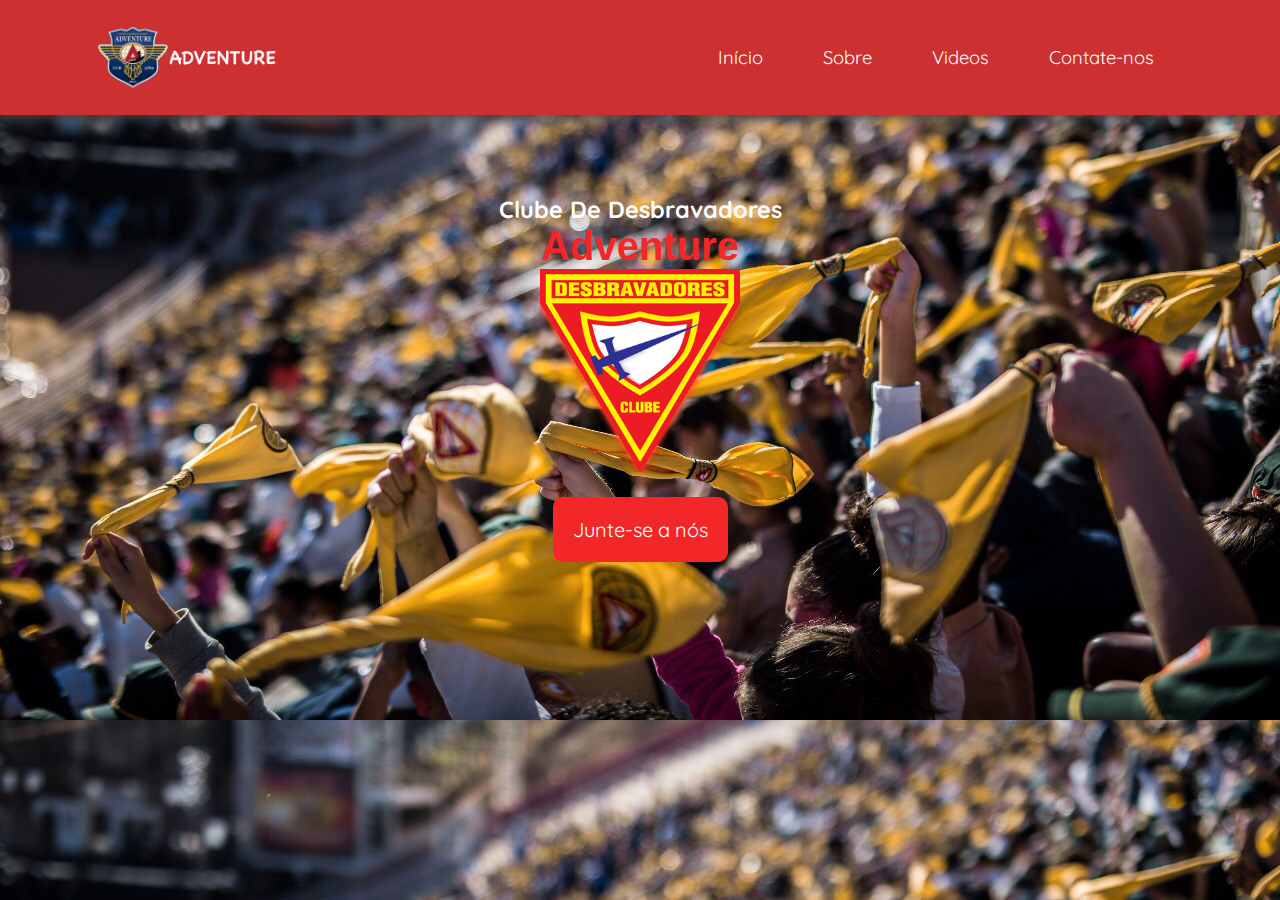
<file: index.html>
<!DOCTYPE html>
<html lang="pt-br">

<head>
    <meta charset="UTF-8">
    <meta http-equiv="X-UA-Compatible" content="IE=edge">
    <meta name="viewport" content="width=device-width, initial-scale=1.0">
    <link rel="stylesheet" href="./style.css">
    <title>Adventure</title>
    <link rel="website icon" type="png" href="./foto.png">
    <link rel="preconnect" href="https://fonts.googleapis.com">
        <link rel="preconnect" href="https://fonts.gstatic.com" crossorigin>
        <link href="https://fonts.googleapis.com/css2?family=Quicksand:wght@600&display=swap" rel="stylesheet">
    
</head>

<body>
    <header>
        <nav class="nav-bar">
            <div class="logo">
                <img src="./WhatsApp_Image_2023-07-02_at_00.40.17-removebg-preview.png" alt="">
            </div>
            <div class="nav-list">
                <ul>
                    <li class="nav-item"><a href="./index.html" class="nav-link">Início</a></li>
                    <li class="nav-item"><a href="./index2.html" class="nav-link">Sobre</a></li>
                    <li class="nav-item"><a href="./index5.html" class="nav-link">Videos</a></li>
                    <li class="nav-item"><a href="./index3.html" class="nav-link">Contate-nos</a></li>
                </ul>
            </div>
            
            <div class="mobile-menu-icon">
                <button onclick="menuShow()"><img class="icon" src="./menu_white_36dp.svg" alt=""></button>
            </div>
        </nav>
        <div class="mobile-menu">
            <ul>
                <li class="nav-item"><a href="./index.html" class="nav-link">Início</a></li>
                <li class="nav-item"><a href="./index2.html" class="nav-link">Sobre</a></li>
                <li class="nav-item"><a href="./index5.html" class="nav-link">videos</a></li>
                <li class="nav-item"><a href="./index3.html" class="nav-link">Contate-nos</a></li>
            </ul>

            
        </div>
    </header>
<div class="fundo-home">
   <h3 class="clube">Clube De Desbravadores</h3>
   <h1 class="texto-inicio">Adventure</h1>
 <img class="imagem-inicio" src="./logo2-removebg-preview (2).png" alt="">
  <br>
 <a href="./index6.html"><button class="junte"> Junte-se a nós</button></a>
</div>

    <script src="./script.js"></script>
</body>


</html>
</file>
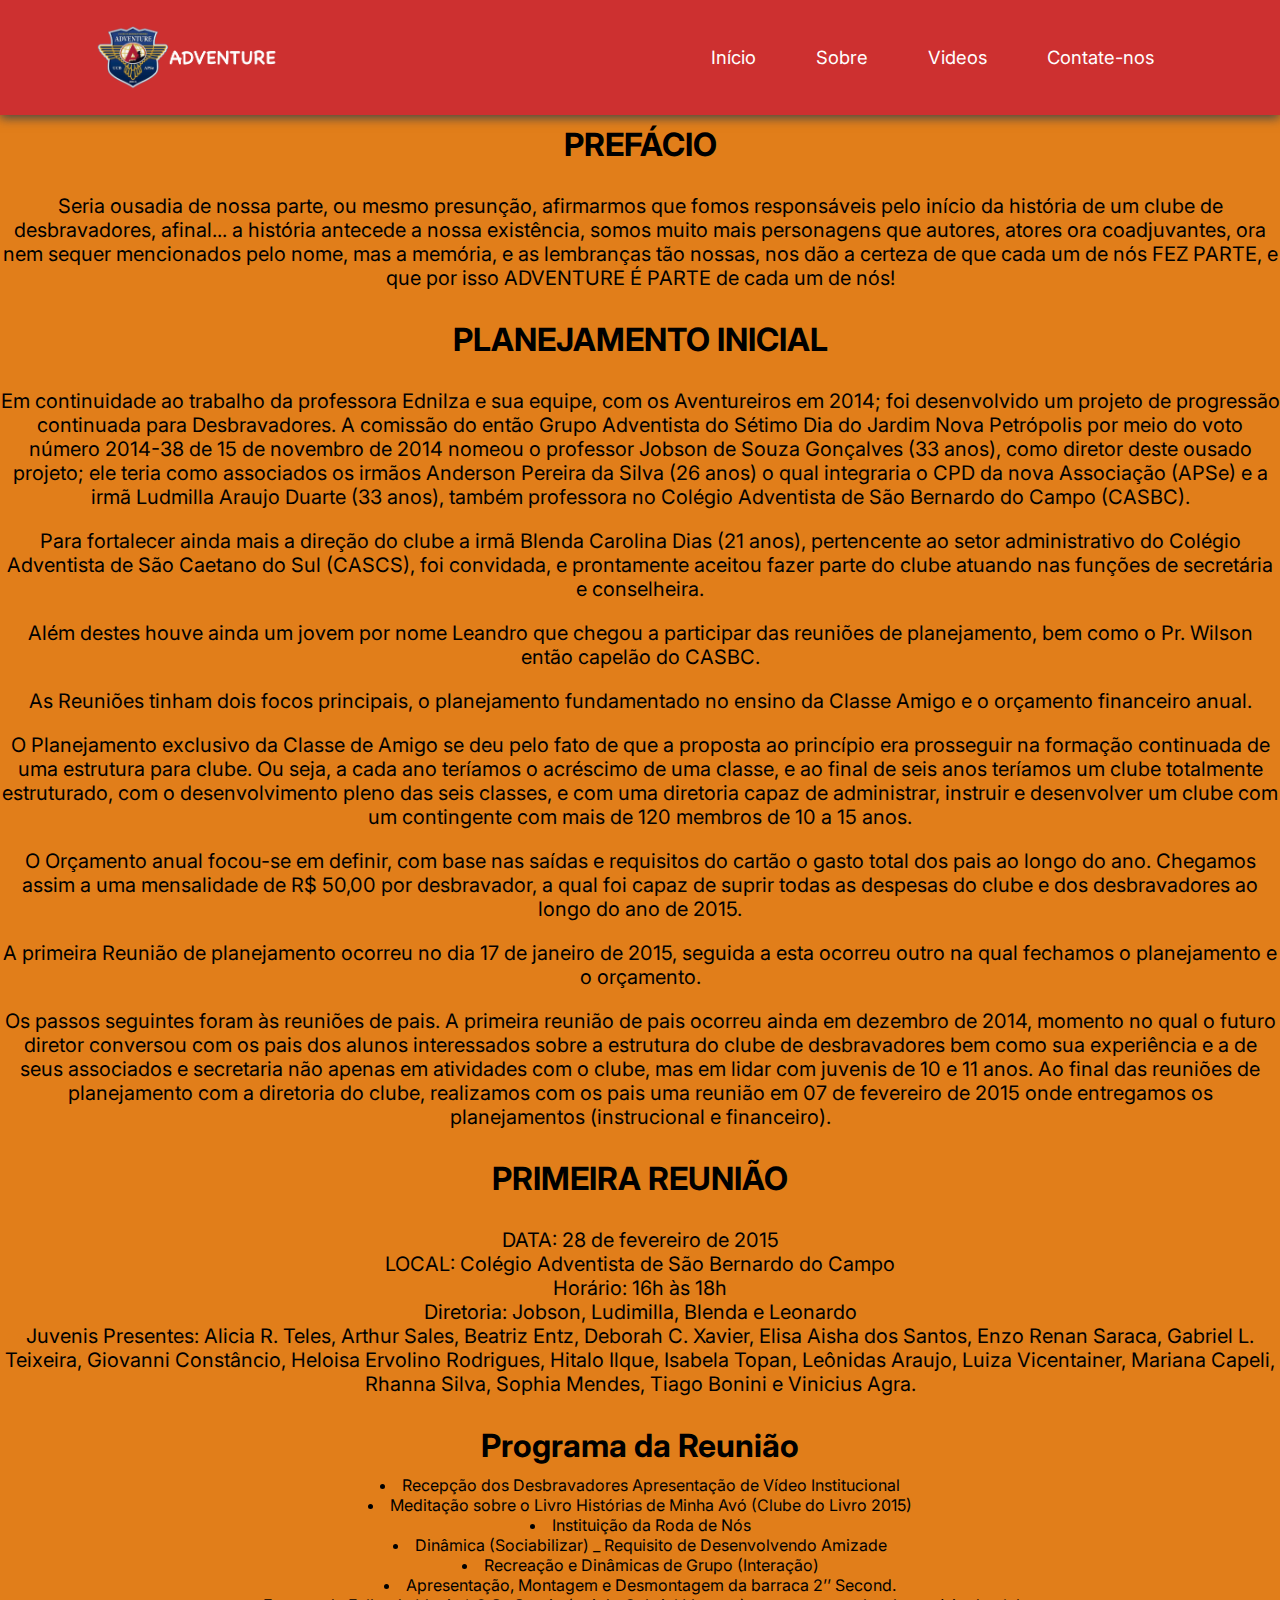
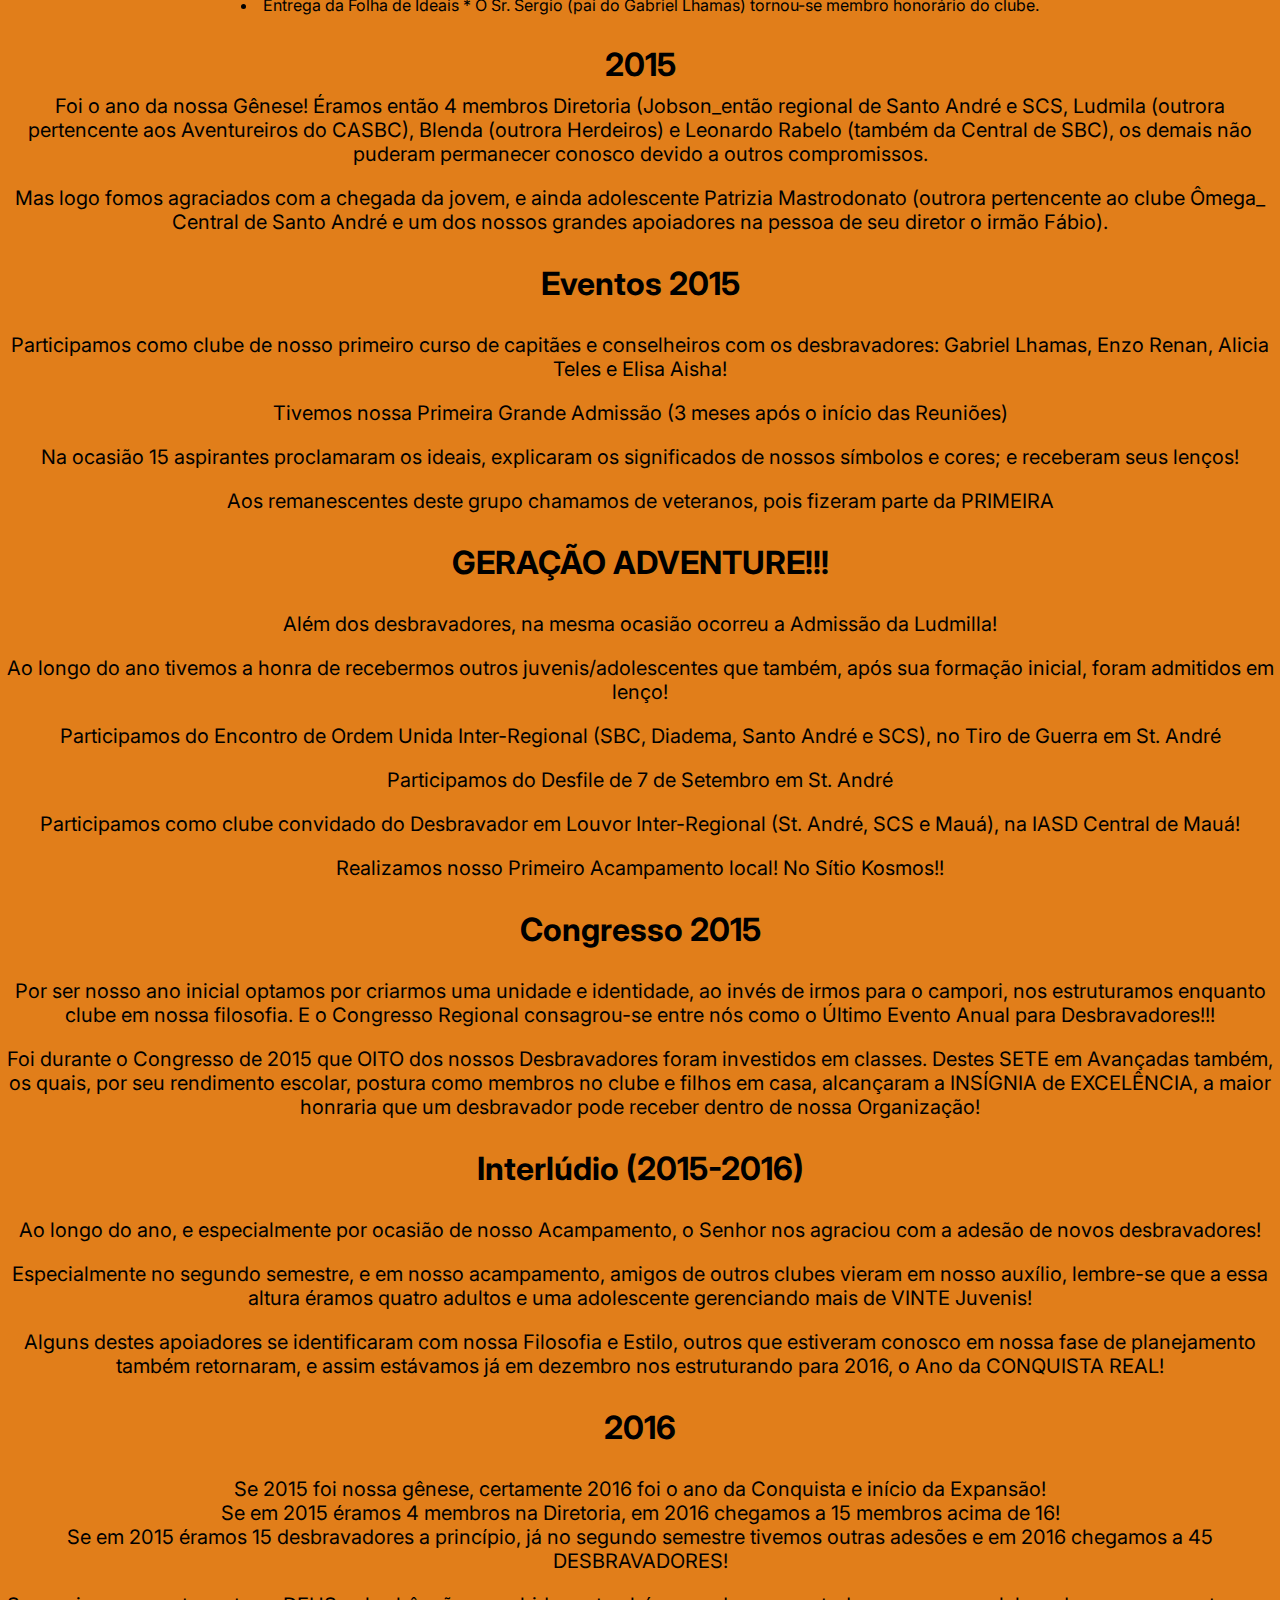
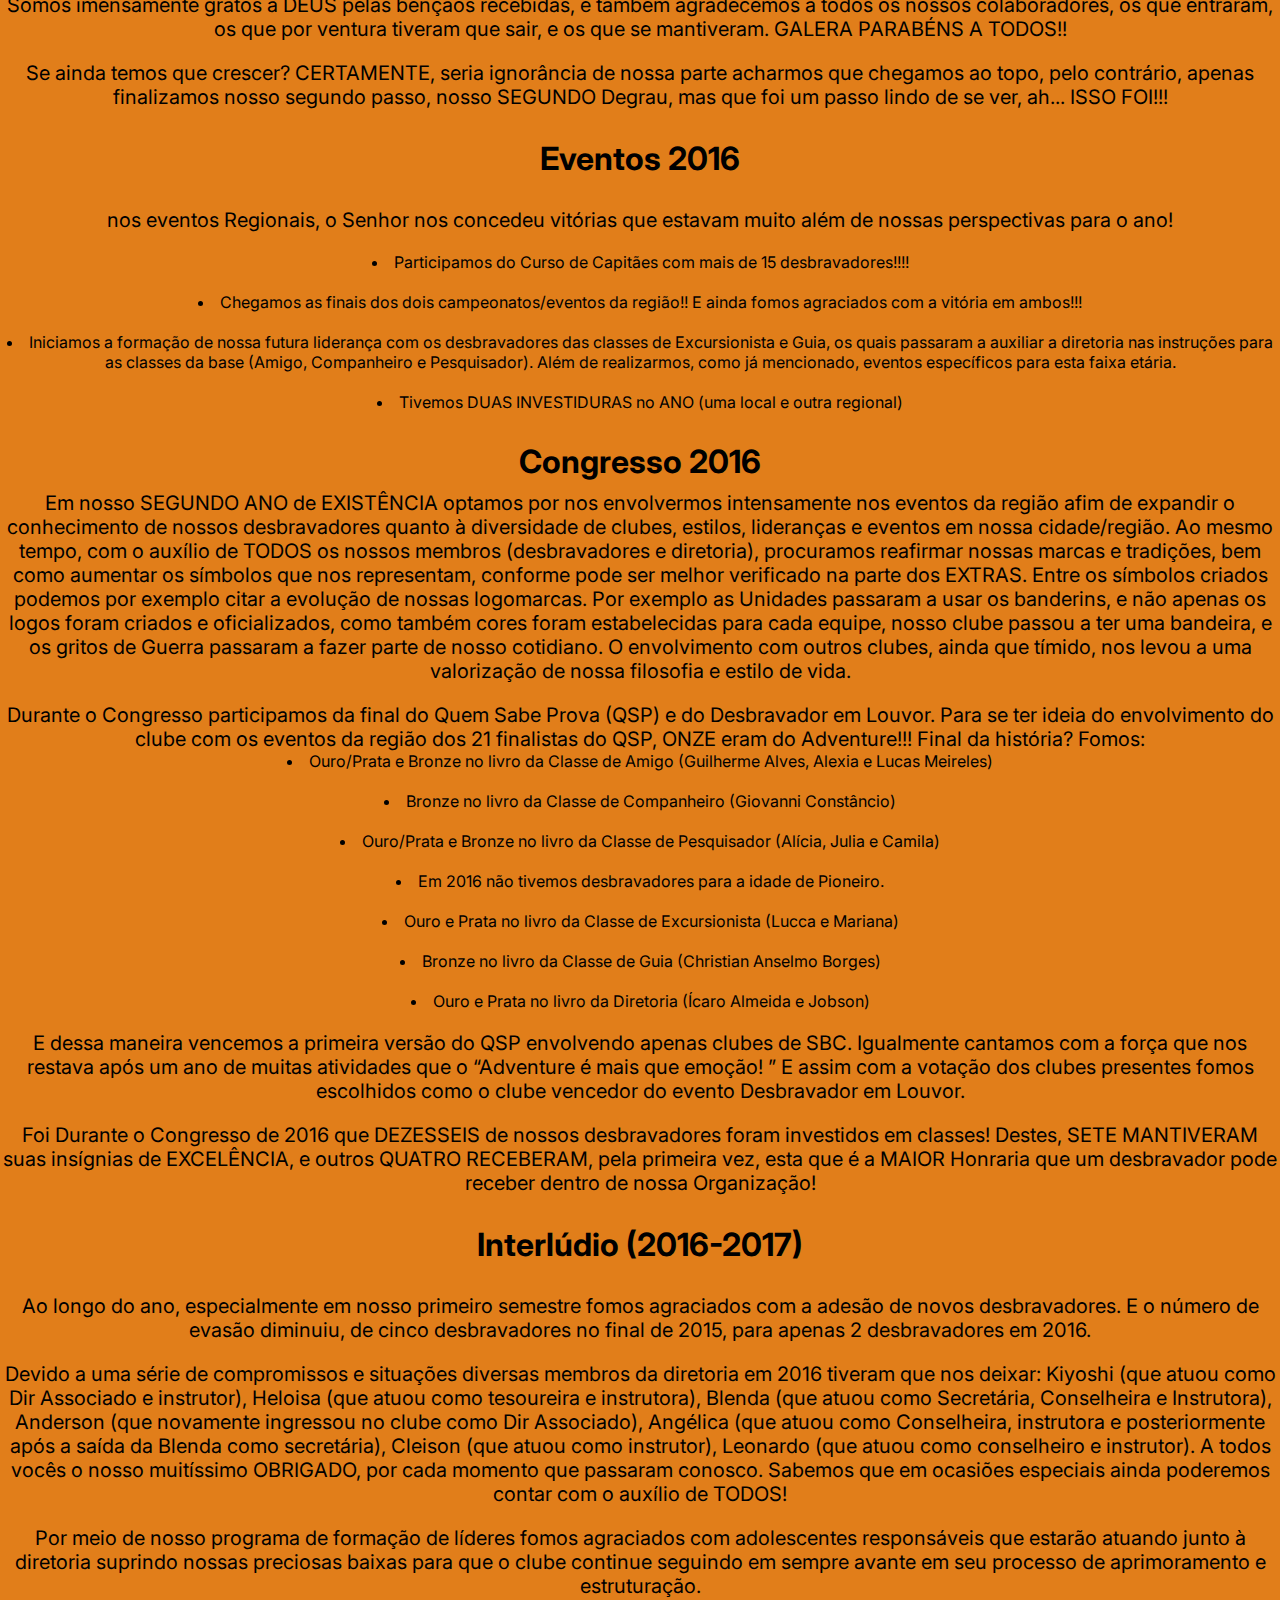
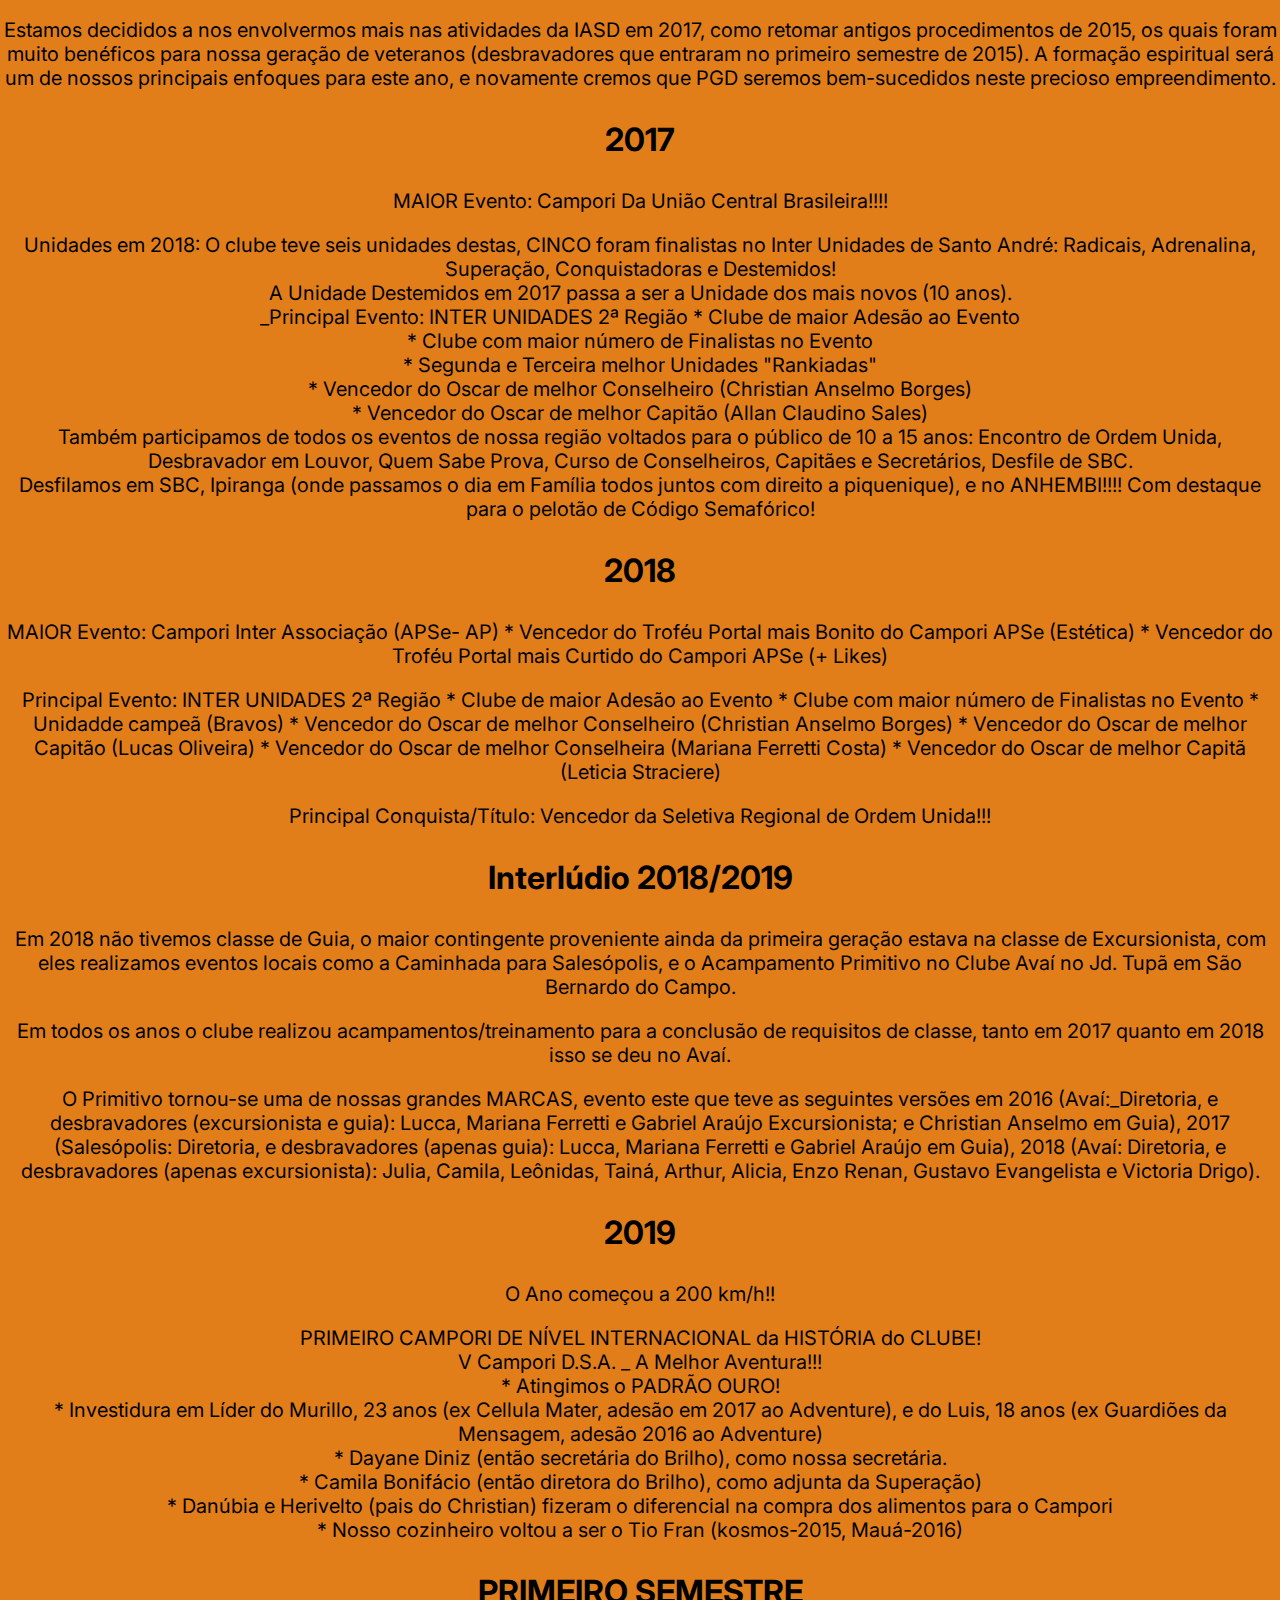
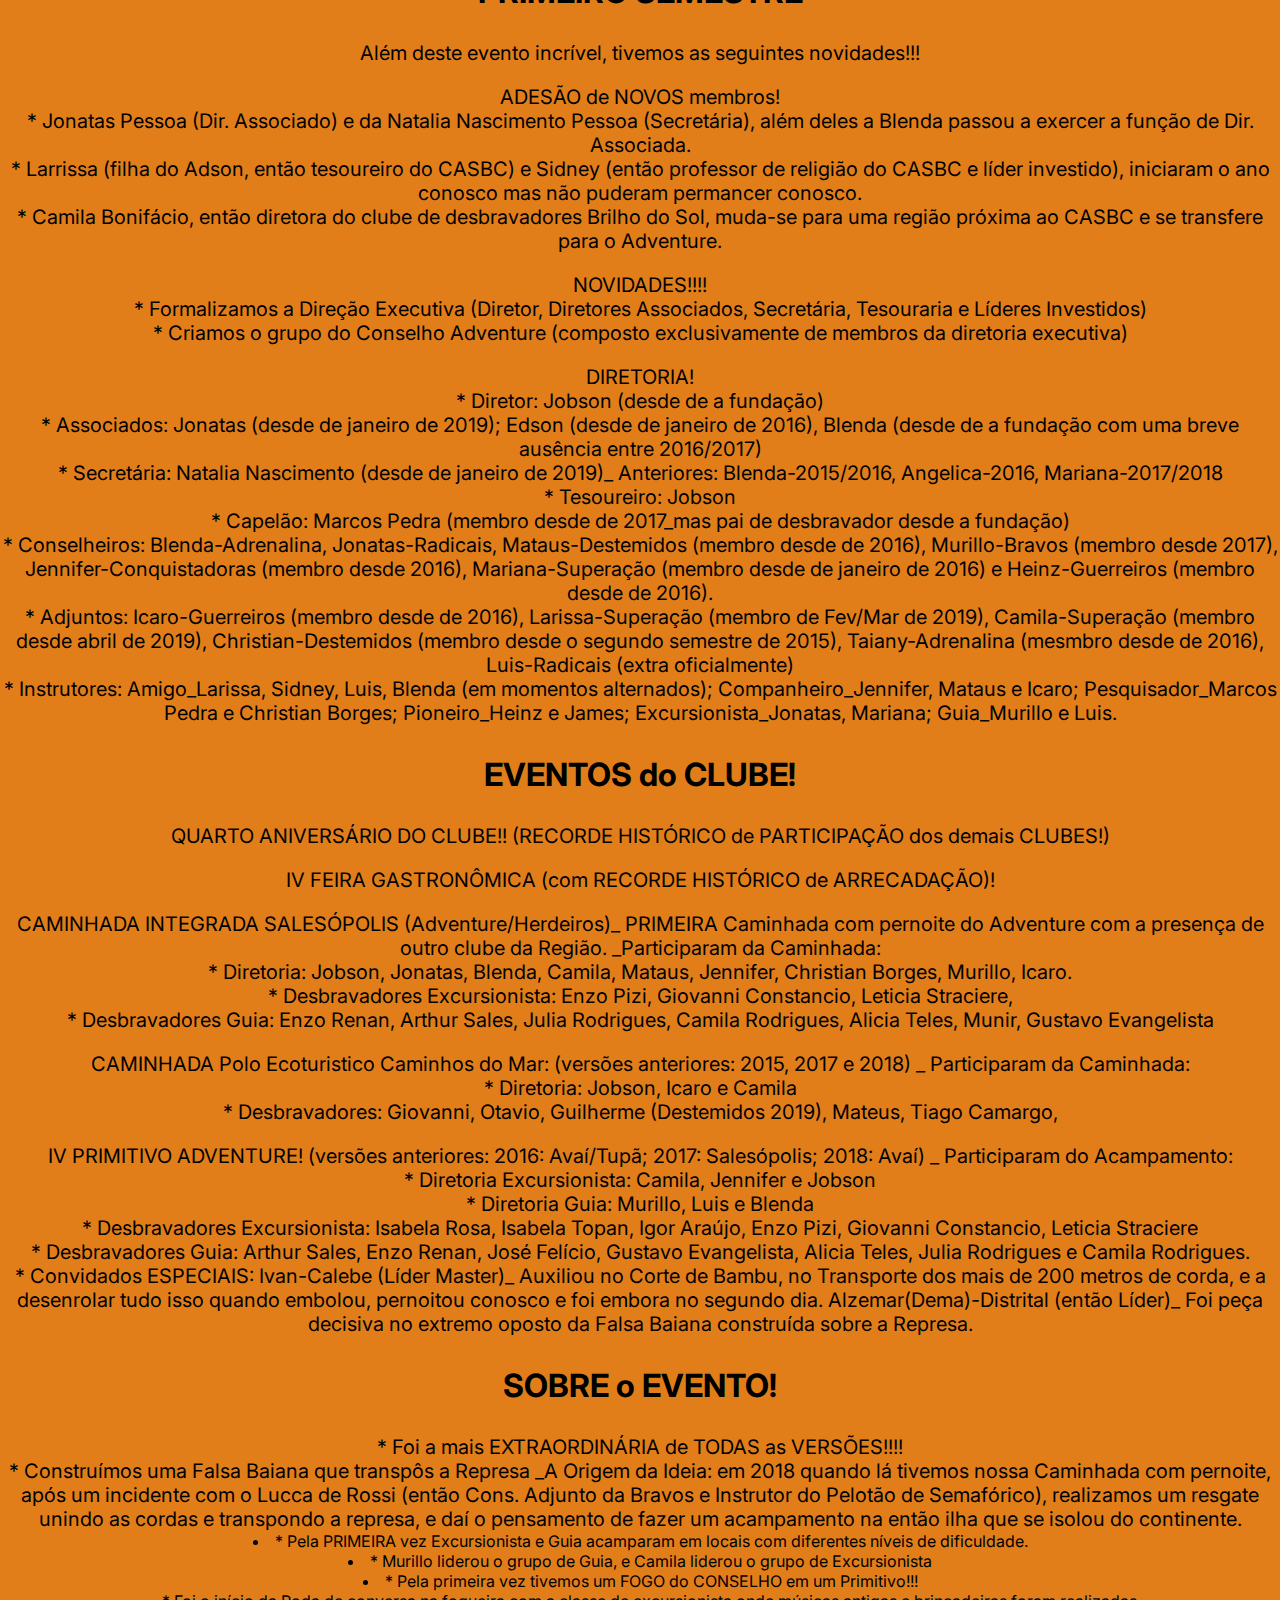
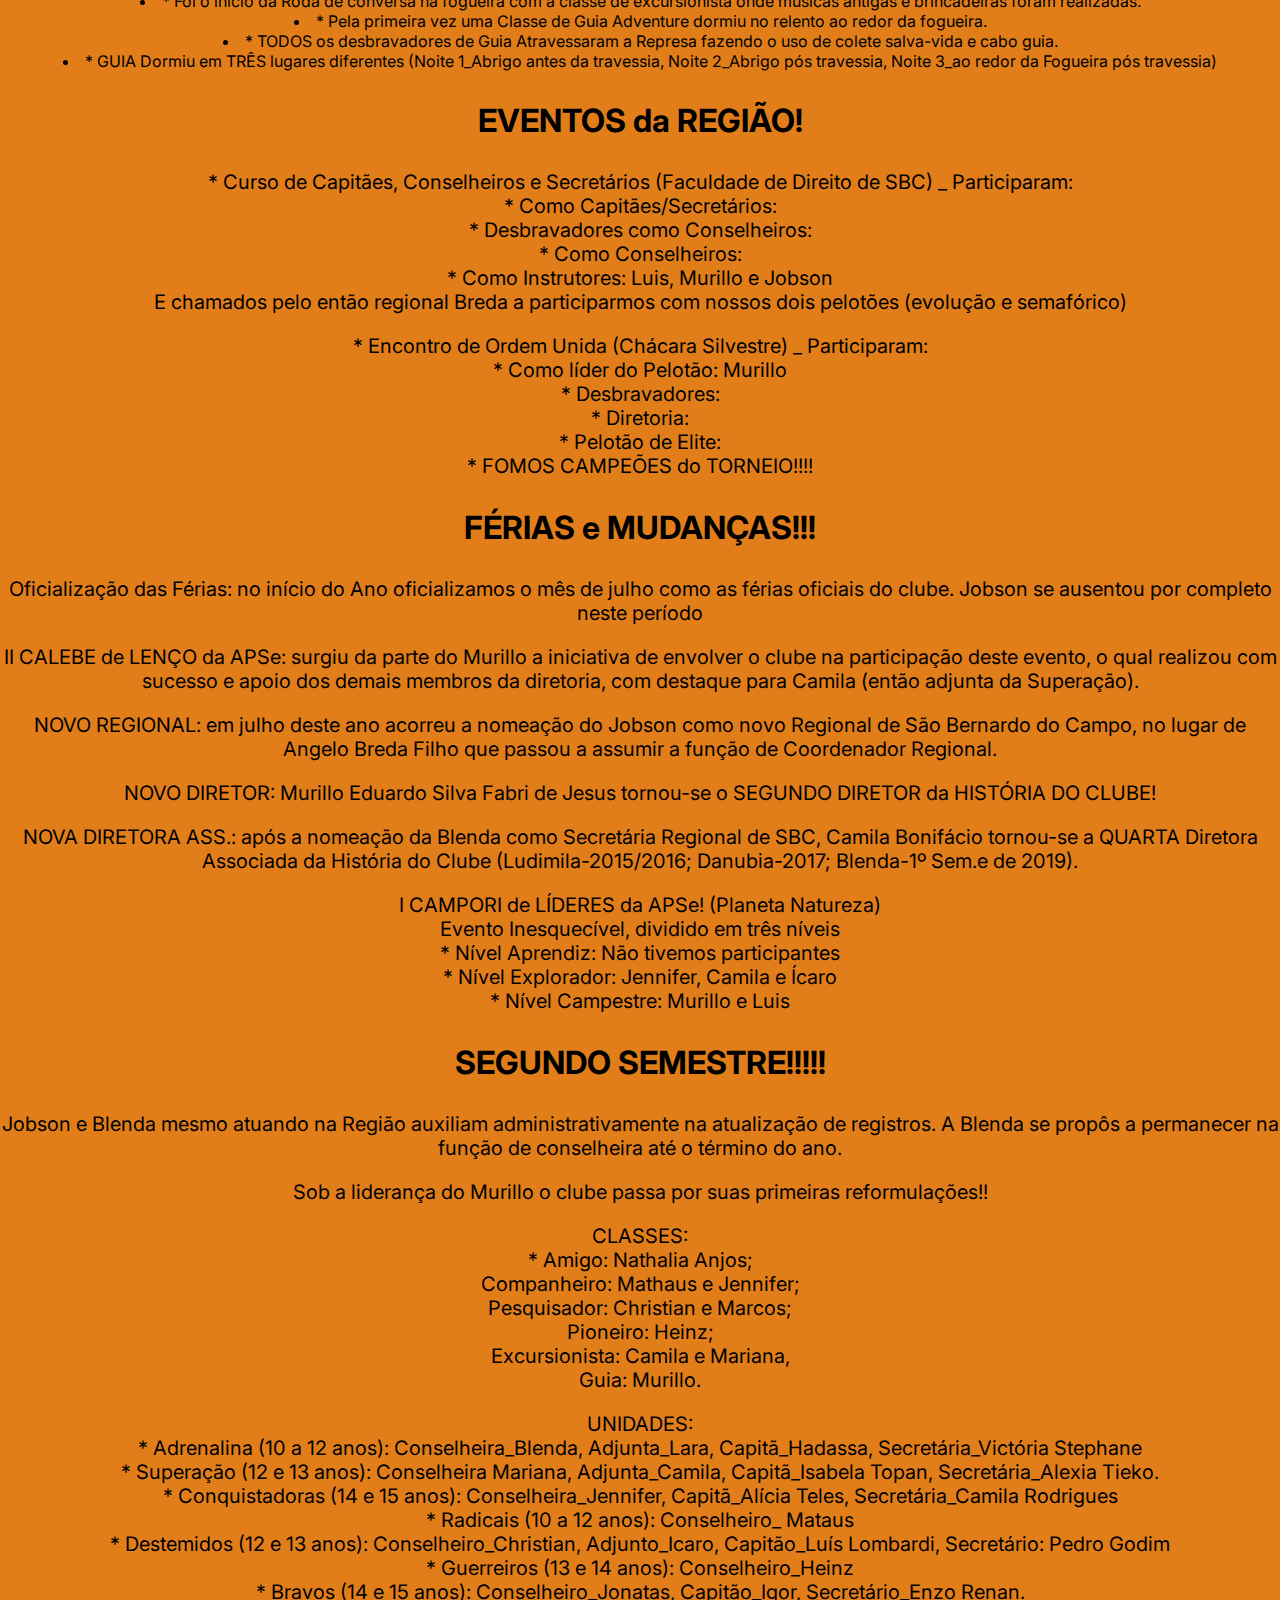
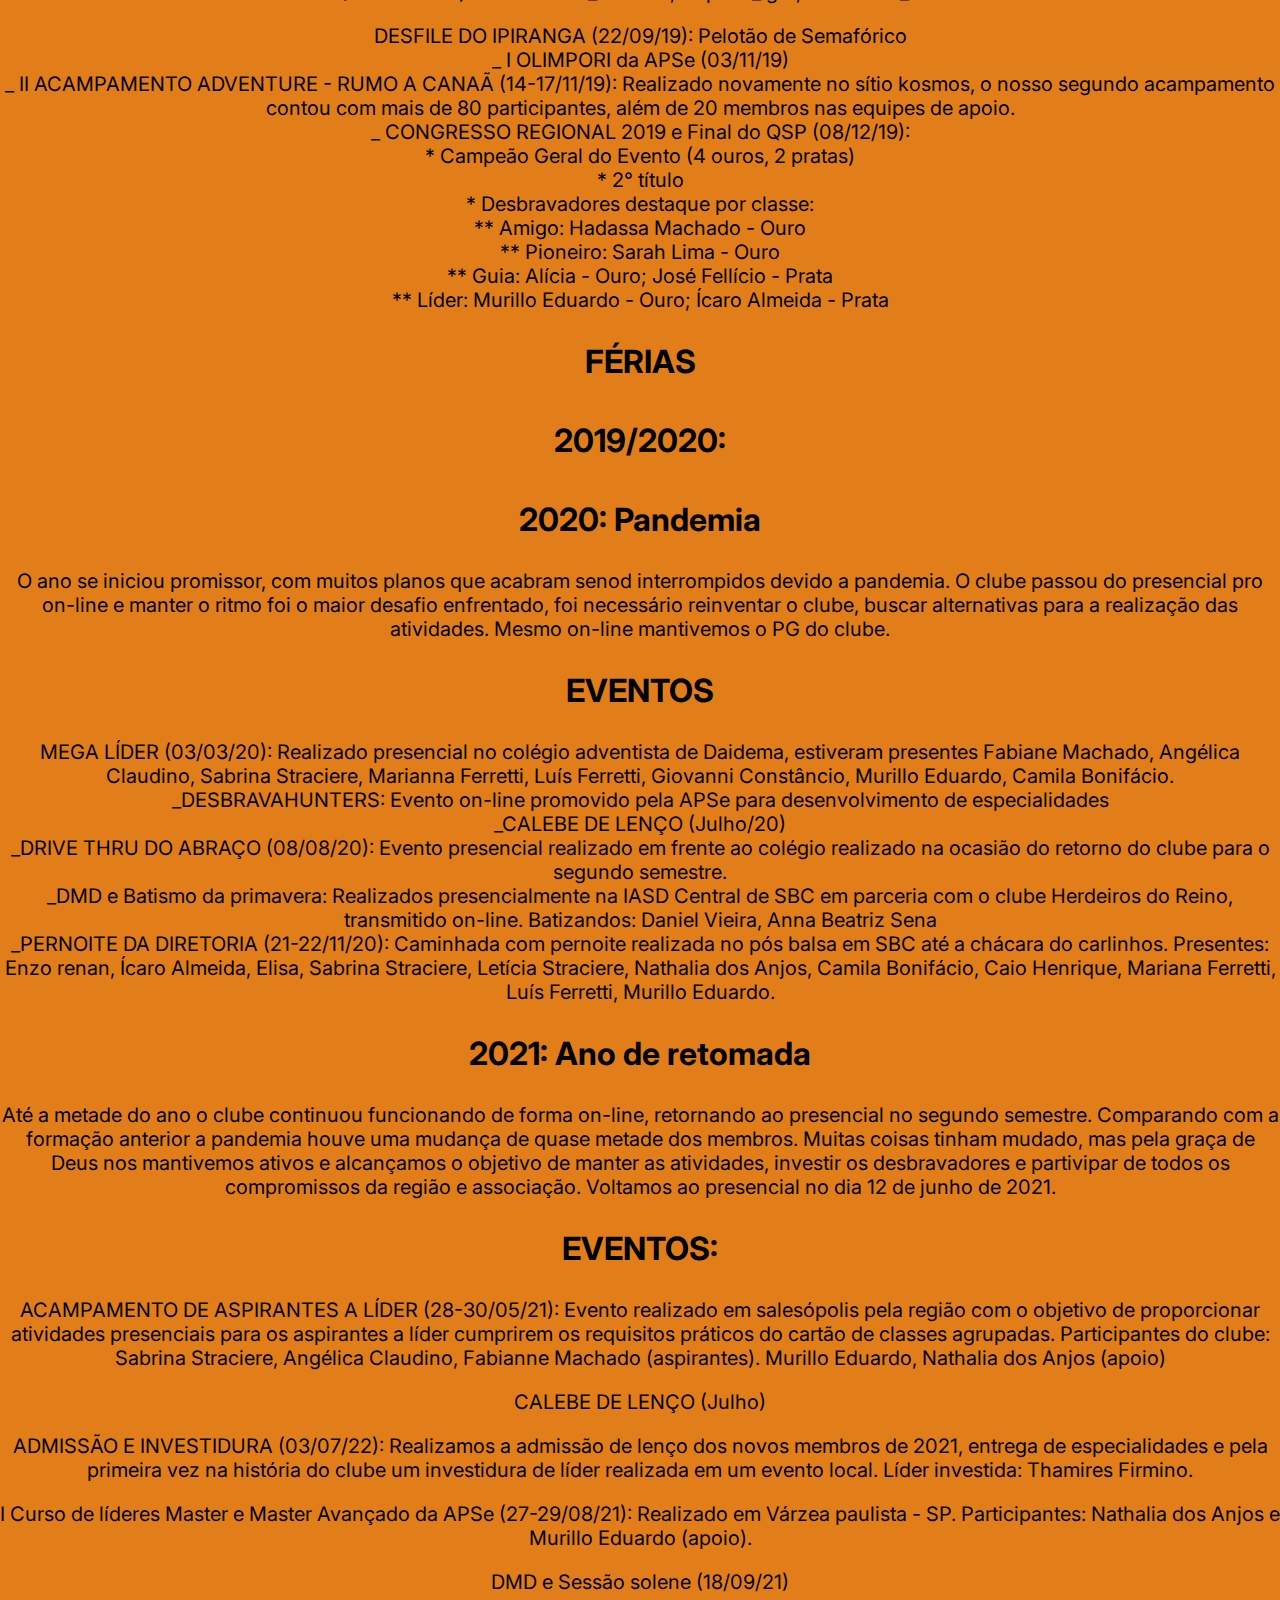
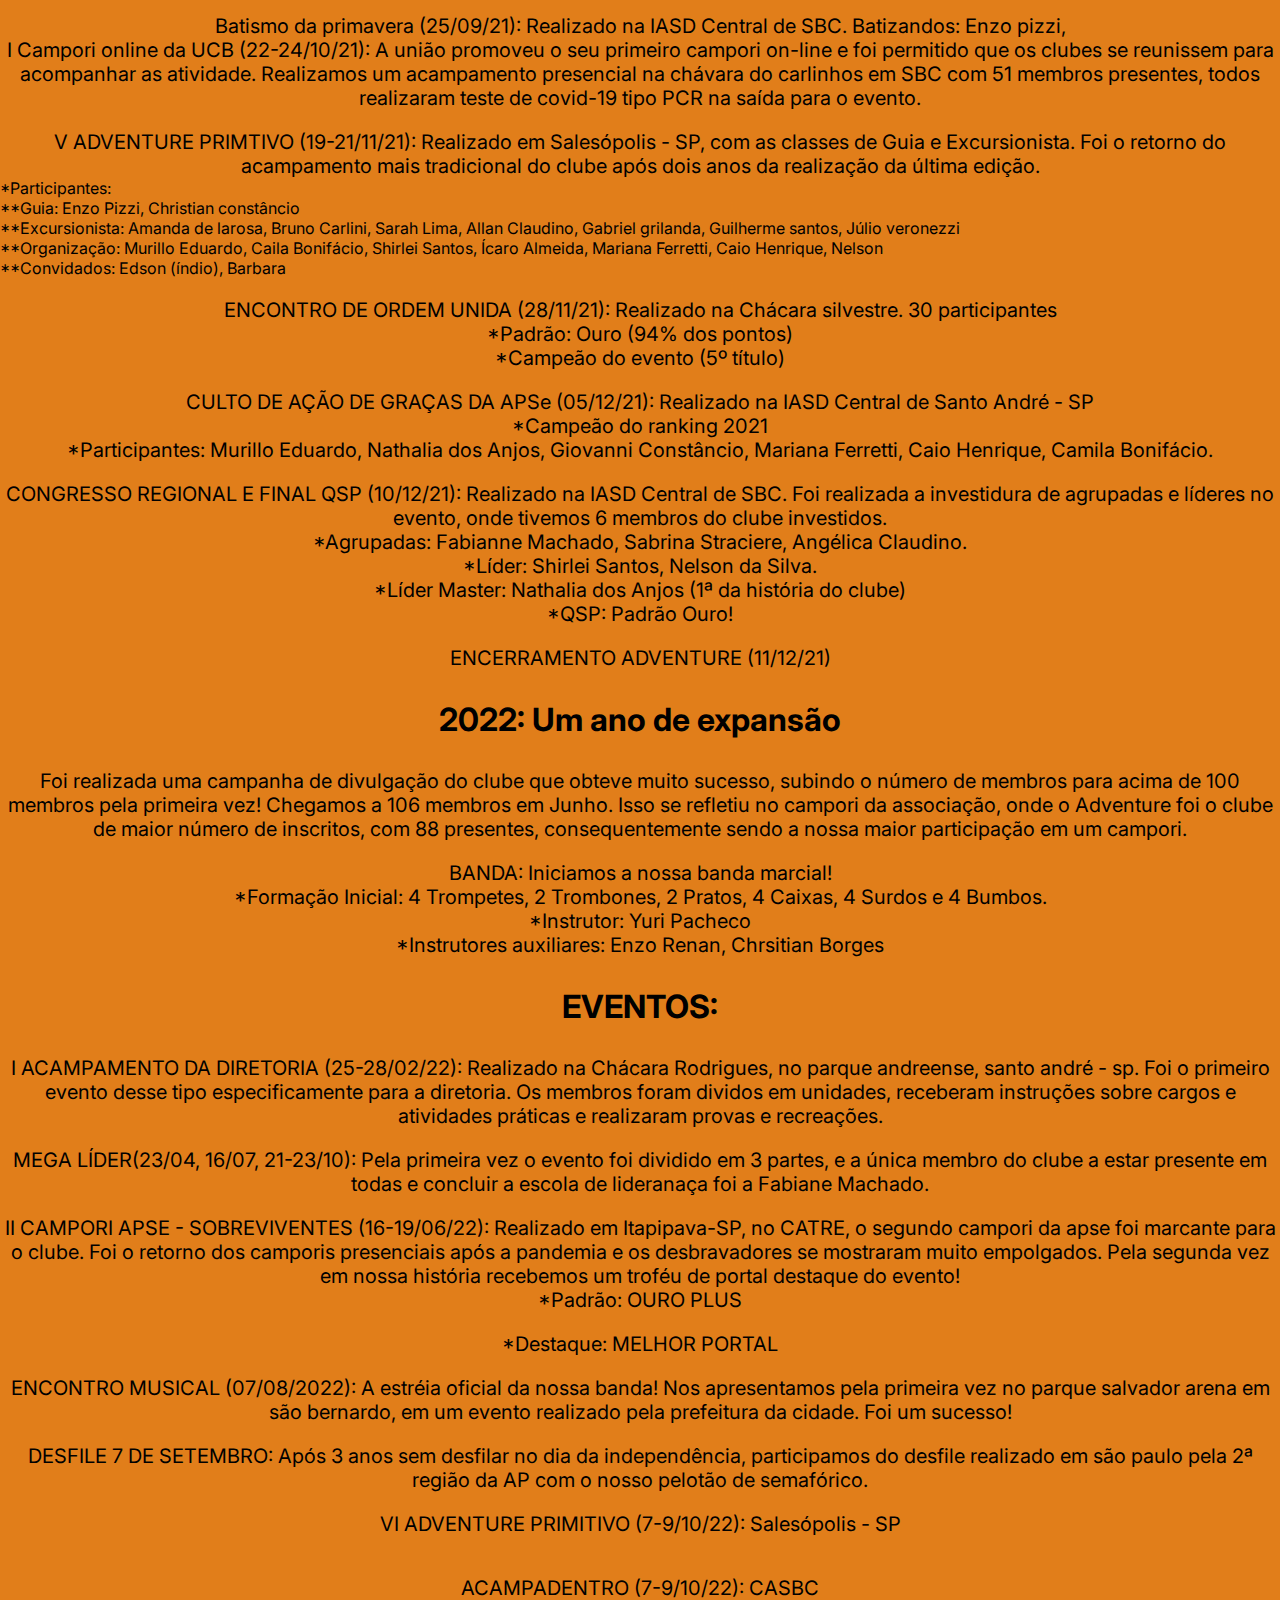
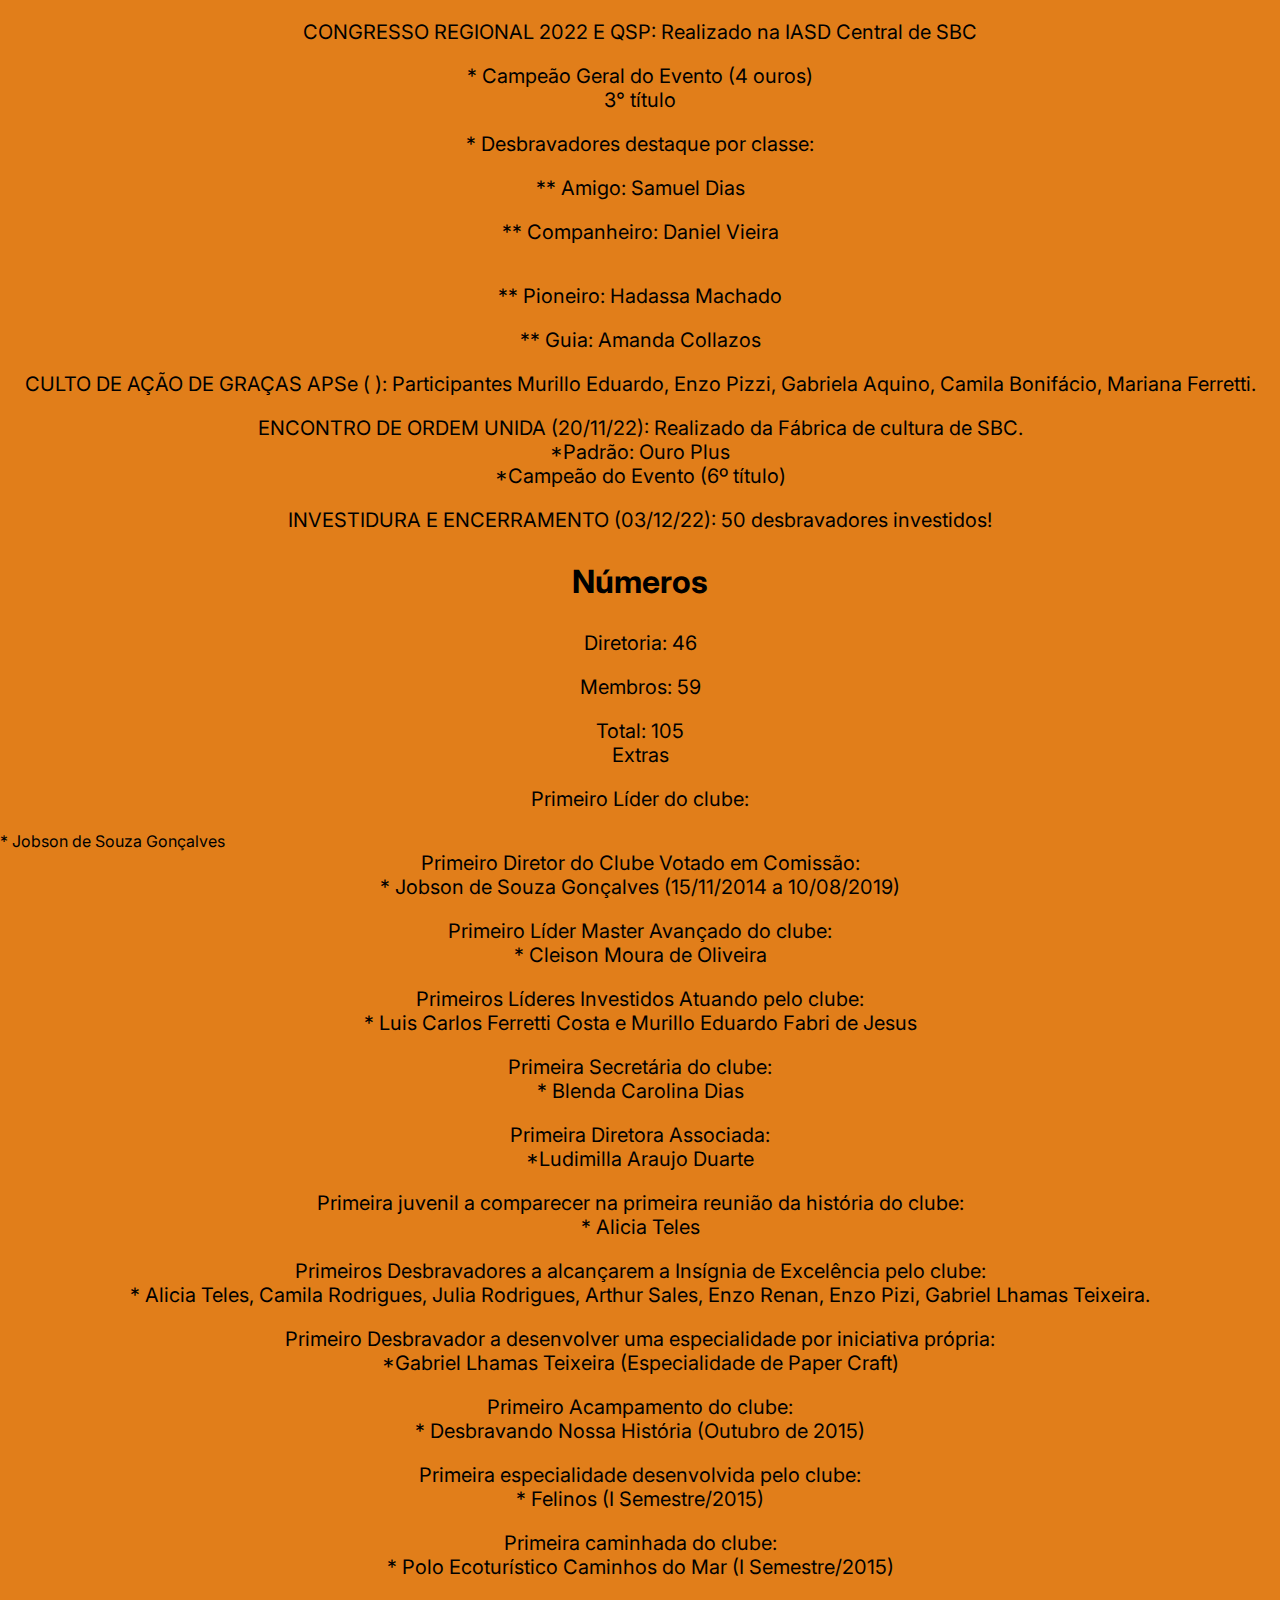
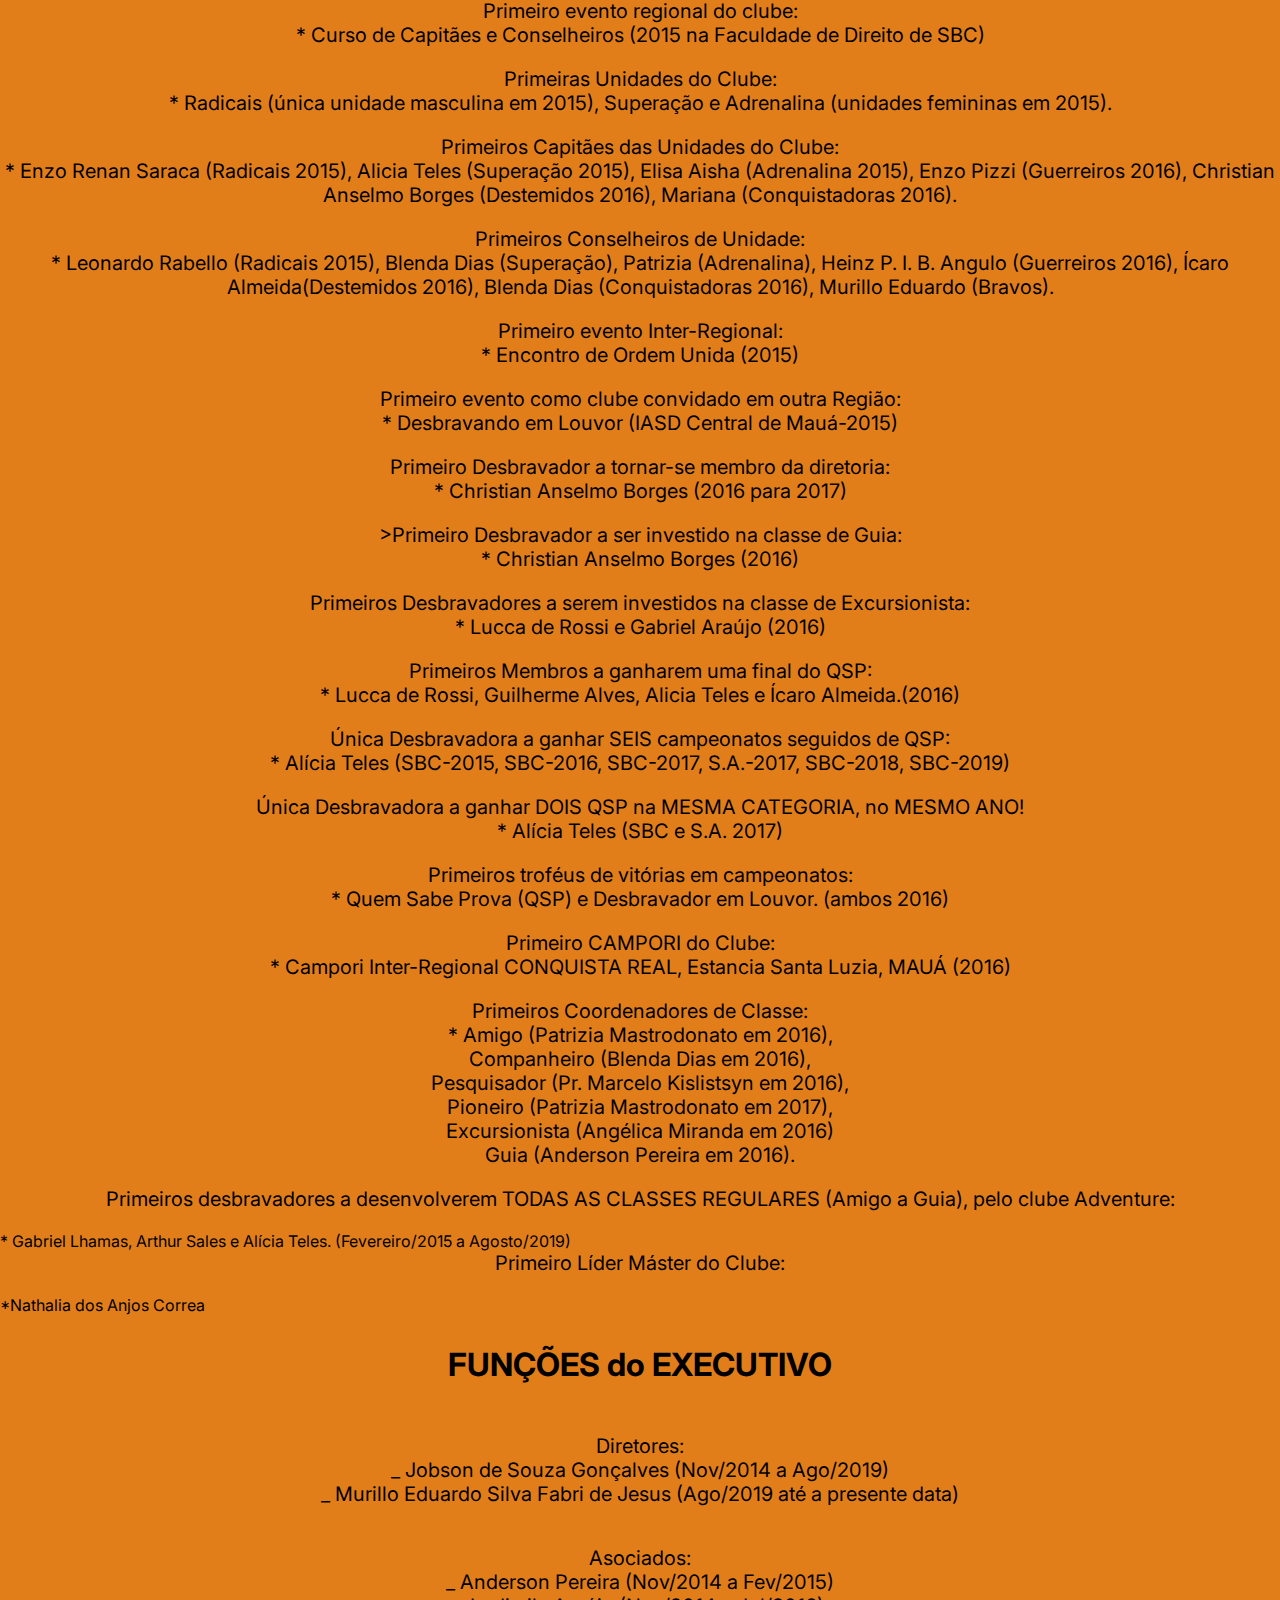
<file: index2.html>
<!DOCTYPE html>
<html lang="pt-br">

<head>
    <meta charset="UTF-8">
    <meta http-equiv="X-UA-Compatible" content="IE=edge">
    <meta name="viewport" content="width=device-width, initial-scale=1.0">
    <link rel="stylesheet" href="./style2.css">
    <title>Adventure</title>
    <link rel="website icon" type="png" href="./foto.png">
</head>

<body>
    <header>
        <nav class="nav-bar">
            <div class="logo">
                <img src="./WhatsApp_Image_2023-07-02_at_00.40.17-removebg-preview.png" alt="">
            </div>
            <div class="nav-list">
                <ul>
                    <li class="nav-item"><a href="./index.html" class="nav-link">Início</a></li>
                    <li class="nav-item"><a href="./index2.html" class="nav-link">Sobre</a></li>
                    <li class="nav-item"><a href="./index5.html" class="nav-link">Videos</a></li>
                    <li class="nav-item"><a href="./index3.html" class="nav-link">Contate-nos</a></li>
                </ul>
            </div>
            
            <div class="mobile-menu-icon">
                <button onclick="menuShow()"><img class="icon" src="./menu_white_36dp.svg" alt=""></button>
            </div>
        </nav>
        <div class="mobile-menu">
            <ul>
                <li class="nav-item"><a href="../index.html" class="nav-link">Início</a></li>
                <li class="nav-item"><a href="./index2.html" class="nav-link">Sobre</a></li>
                <li class="nav-item"><a href="./index5.html" class="nav-link">Videos</a></li>
                <li class="nav-item"><a href="./index3.html" class="nav-link">Contate-nos</a></li>
            </ul>

            
        </div>
    </header>
    <div class="texto-sobbre">
        <h1>PREFÁCIO</h1>
        <br>
        <p>Seria ousadia de nossa parte, ou mesmo presunção, afirmarmos que fomos responsáveis pelo início da história de um clube de desbravadores, afinal... a história antecede a nossa existência, somos muito mais personagens que autores, atores ora coadjuvantes, ora nem sequer mencionados pelo nome, mas a memória, e as lembranças tão nossas, nos dão a certeza de que cada um de nós FEZ PARTE, e que por isso ADVENTURE É PARTE de cada um de nós!</p>
        <br>
        <h1>PLANEJAMENTO INICIAL</h1>
        <br>
        <p>Em continuidade ao trabalho da professora Ednilza e sua equipe, com os Aventureiros em 2014; foi desenvolvido um projeto de progressão continuada para Desbravadores.
            A comissão do então Grupo Adventista do Sétimo Dia do Jardim Nova Petrópolis por meio do voto número 2014-38 de 15 de novembro de 2014 nomeou o professor Jobson de Souza Gonçalves (33 anos), como diretor deste ousado projeto; ele teria como associados os irmãos Anderson Pereira da Silva (26 anos) o qual integraria o CPD da nova Associação (APSe) e a irmã Ludmilla Araujo Duarte (33 anos), também professora no Colégio Adventista de São Bernardo do Campo (CASBC).</p>
        <br>
        <p>Para fortalecer ainda mais a direção do clube a irmã Blenda Carolina Dias (21 anos), pertencente ao setor administrativo do Colégio Adventista de São Caetano do Sul (CASCS), foi convidada, e prontamente aceitou fazer parte do clube atuando nas funções de secretária e conselheira.</p>
        <br>
        <p>Além destes houve ainda um jovem por nome Leandro que chegou a participar das reuniões de planejamento, bem como o Pr. Wilson então capelão do CASBC.        </p>
        <br>
        <p>As Reuniões tinham dois focos principais, o planejamento fundamentado no ensino da Classe Amigo e o orçamento financeiro anual.        </p>
        <br>
        <p>O Planejamento exclusivo da Classe de Amigo se deu pelo fato de que a proposta ao princípio era prosseguir na formação continuada de uma estrutura para clube. Ou seja, a cada ano teríamos o acréscimo de uma classe, e ao final de seis anos teríamos um clube totalmente estruturado, com o desenvolvimento pleno das seis classes, e com uma diretoria capaz de administrar, instruir e desenvolver um clube com um contingente com mais de 120 membros de 10 a 15 anos.</p>
        <br>
        <p>O Orçamento anual focou-se em definir, com base nas saídas e requisitos do cartão o gasto total dos pais ao longo do ano. Chegamos assim a uma mensalidade de R$ 50,00 por desbravador, a qual foi capaz de suprir todas as despesas do clube e dos desbravadores ao longo do ano de 2015.</p>
        <br>
        <p>A primeira Reunião de planejamento ocorreu no dia 17 de janeiro de 2015, seguida a esta ocorreu outro na qual fechamos o planejamento e o orçamento.</p>
        <br>
        <p>Os passos seguintes foram às reuniões de pais. A primeira reunião de pais ocorreu ainda em dezembro de 2014, momento no qual o futuro diretor conversou com os pais dos alunos interessados sobre a estrutura do clube de desbravadores bem como sua experiência e a de seus associados e secretaria não apenas em atividades com o clube, mas em lidar com juvenis de 10 e 11 anos. Ao final das reuniões de planejamento com a diretoria do clube, realizamos com os pais uma reunião em 07 de fevereiro de 2015 onde entregamos os planejamentos (instrucional e financeiro).        </p>
        <br>
        <h1>PRIMEIRA REUNIÃO</h1>
        <br>
        <p>DATA: 28 de fevereiro de 2015 <br>
            LOCAL: Colégio Adventista de São Bernardo do Campo <br>
            Horário: 16h às 18h <br>
            Diretoria: Jobson, Ludimilla, Blenda e Leonardo <br>
            Juvenis Presentes: Alicia R. Teles, Arthur Sales, Beatriz Entz, Deborah C. Xavier, Elisa Aisha dos Santos, Enzo Renan Saraca, Gabriel L. Teixeira, Giovanni Constâncio, Heloisa Ervolino Rodrigues, Hitalo Ilque, Isabela Topan, Leônidas Araujo, Luiza Vicentainer, Mariana Capeli, Rhanna Silva, Sophia Mendes, Tiago Bonini e Vinicius Agra.</p>
        <br>
        <h1>Programa da Reunião</h1>
        <ul>
            <li>Recepção dos Desbravadores Apresentação de Vídeo Institucional</li>
            <li>Meditação sobre o Livro Histórias de Minha Avó (Clube do Livro 2015)</li>
            <li>Instituição da Roda de Nós</li>
            <li>Dinâmica (Sociabilizar) _ Requisito de Desenvolvendo Amizade</li>
            <li>Recreação e Dinâmicas de Grupo (Interação)</li>
            <li>Apresentação, Montagem e Desmontagem da barraca 2’’ Second.</li>
            <li>Entrega da Folha de Ideais
                * O Sr. Sergio (pai do Gabriel Lhamas) tornou-se membro honorário do clube.</li>
        </ul>
        <br>
        <h1>2015</h1>
        <p>Foi o ano da nossa Gênese!
            Éramos então 4 membros Diretoria (Jobson_então regional de Santo André e SCS, Ludmila (outrora pertencente aos Aventureiros do CASBC), Blenda (outrora Herdeiros) e Leonardo Rabelo (também da Central de SBC), os demais não puderam permanecer conosco devido a outros compromissos.</p>
        <br>
        <p>Mas logo fomos agraciados com a chegada da jovem, e ainda adolescente Patrizia Mastrodonato (outrora pertencente ao clube Ômega_ Central de Santo André e um dos nossos grandes apoiadores na pessoa de seu diretor o irmão Fábio).</p>
        <br>
        <h1>Eventos 2015</h1>
        <br>
        <p>Participamos como clube de nosso primeiro curso de capitães e conselheiros com os desbravadores: Gabriel Lhamas, Enzo Renan, Alicia Teles e Elisa Aisha!</p>
        <br>
        <p>Tivemos nossa Primeira Grande Admissão (3 meses após o início das Reuniões)</p>
        <br>
        <p>Na ocasião 15 aspirantes proclamaram os ideais, explicaram os significados de nossos símbolos e cores; e receberam seus lenços!</p>
        <br>
        <p>Aos remanescentes deste grupo chamamos de veteranos, pois fizeram parte da PRIMEIRA </p>
        <br>
        <h1>GERAÇÃO ADVENTURE!!!</h1>
        <br>
        <p>Além dos desbravadores, na mesma ocasião ocorreu a Admissão da Ludmilla!</p>
        <br>
        <p>Ao longo do ano tivemos a honra de recebermos outros juvenis/adolescentes que também, após sua formação inicial, foram admitidos em lenço!</p>
        <br>
        <p>Participamos do Encontro de Ordem Unida Inter-Regional (SBC, Diadema, Santo André e SCS), no Tiro de Guerra em St. André</p>
        <br>
        <p>Participamos do Desfile de 7 de Setembro em St. André</p>
        <br>
        <p>Participamos como clube convidado do Desbravador em Louvor Inter-Regional (St. André, SCS e Mauá), na IASD Central de Mauá!</p>
        <br>
        <p>Realizamos nosso Primeiro Acampamento local! No Sítio Kosmos!!</p>
        <br>
        <h1>Congresso 2015</h1>
        <br>
        <p> Por ser nosso ano inicial optamos por criarmos uma unidade e identidade, ao invés de irmos para o campori, nos estruturamos enquanto clube em nossa filosofia. E o Congresso Regional consagrou-se entre nós como o Último Evento Anual para Desbravadores!!!</p>
        <br>
        <p>Foi durante o Congresso de 2015 que OITO dos nossos Desbravadores foram investidos em classes. Destes SETE em Avançadas também, os quais, por seu rendimento escolar, postura como membros no clube e filhos em casa, alcançaram a INSÍGNIA de EXCELÊNCIA, a maior honraria que um desbravador pode receber dentro de nossa Organização!</p>
        <br>
        <h1>Interlúdio (2015-2016)</h1>
        <br>
        <p>Ao longo do ano, e especialmente por ocasião de nosso Acampamento, o Senhor nos agraciou com a adesão de novos desbravadores!</p>
        <br>
        <p>Especialmente no segundo semestre, e em nosso acampamento, amigos de outros clubes vieram em nosso auxílio, lembre-se que a essa altura éramos quatro adultos e uma adolescente gerenciando mais de VINTE Juvenis! </p>
        <br>
        <p>Alguns destes apoiadores se identificaram com nossa Filosofia e Estilo, outros que estiveram conosco em nossa fase de planejamento também retornaram, e assim estávamos já em dezembro nos estruturando para 2016, o Ano da CONQUISTA REAL!</p>
        <br>
        <h1>2016</h1>
        <br>
        <p>Se 2015 foi nossa gênese, certamente 2016 foi o ano da Conquista e início da Expansão! <br>
            Se em 2015 éramos 4 membros na Diretoria, em 2016 chegamos a 15 membros acima de 16! <br>
            Se em 2015 éramos 15 desbravadores a princípio, já no segundo semestre tivemos outras adesões e em 2016 chegamos a 45 DESBRAVADORES!</p>
        <br>
        <p>Somos imensamente gratos a DEUS pelas bênçãos recebidas, e também agradecemos a todos os nossos colaboradores, os que entraram, os que por ventura tiveram que sair, e os que se mantiveram. GALERA PARABÉNS A TODOS!!</p>
        <br>
        <p>Se ainda temos que crescer? CERTAMENTE, seria ignorância de nossa parte acharmos que chegamos ao topo, pelo contrário, apenas finalizamos nosso segundo passo, nosso SEGUNDO Degrau, mas que foi um passo lindo de se ver, ah... ISSO FOI!!!</p>
        <br>
        <h1>Eventos 2016</h1>
<br>
        <p>nos eventos Regionais, o Senhor nos concedeu vitórias que estavam muito além de nossas perspectivas para o ano!</p>
<br>
<li> 	Participamos do Curso de Capitães com mais de 15 desbravadores!!!!</li>
<br>
<li>	Chegamos as finais dos dois campeonatos/eventos da região!! E ainda fomos agraciados com a vitória em ambos!!!</li>
<br>
<li>	Iniciamos a formação de nossa futura liderança com os desbravadores das classes de Excursionista e Guia, os quais passaram a auxiliar a diretoria nas instruções para as classes da base (Amigo, Companheiro e Pesquisador). Além de realizarmos, como já mencionado, eventos específicos para esta faixa etária.</li>
<br>
<li>	Tivemos DUAS INVESTIDURAS no ANO (uma local e outra regional)</li>
<br>
</ul>


  


<h1>Congresso 2016</h1>
<p>Em nosso SEGUNDO ANO de EXISTÊNCIA optamos por nos envolvermos intensamente nos eventos da região afim de expandir o conhecimento de nossos desbravadores quanto à diversidade de clubes, estilos, lideranças e eventos em nossa cidade/região. Ao mesmo tempo, com o auxílio de TODOS os nossos membros (desbravadores e diretoria), procuramos reafirmar nossas marcas e tradições, bem como aumentar os símbolos que nos representam, conforme pode ser melhor verificado na parte dos EXTRAS. Entre os símbolos criados podemos por exemplo citar a evolução de nossas logomarcas. Por exemplo as Unidades passaram a usar os banderins, e não apenas os logos foram criados e oficializados, como também cores foram estabelecidas para cada equipe, nosso clube passou a ter uma bandeira, e os gritos de Guerra passaram a fazer parte de nosso cotidiano. O envolvimento com outros clubes, ainda que tímido, nos levou a uma valorização de nossa filosofia e estilo de vida.</p>
<br>
<p>Durante o Congresso participamos da final do Quem Sabe Prova (QSP) e do Desbravador em Louvor. Para se ter ideia do envolvimento do clube com os eventos da região dos 21 finalistas do QSP, ONZE eram do Adventure!!! Final da história? Fomos:</p>
 <ul>
 <li>	Ouro/Prata e Bronze no livro da Classe de Amigo (Guilherme Alves, Alexia e Lucas Meireles)</li>
 <br>
 <li>	Bronze no livro da Classe de Companheiro (Giovanni Constâncio)</li>
 <br>
<li>	Ouro/Prata e Bronze no livro da Classe de Pesquisador (Alícia, Julia e Camila)</li>
<br>
<li>	Em 2016 não tivemos desbravadores para a idade de Pioneiro.</li>
<br>
<li>	Ouro e Prata no livro da Classe de Excursionista (Lucca e Mariana)</li>
<br>
<li>	Bronze no livro da Classe de Guia (Christian Anselmo Borges)</li>
<br>
<li>	Ouro e Prata no livro da Diretoria (Ícaro Almeida e Jobson)</li>
</ul>
<br>
<p>E dessa maneira vencemos a primeira versão do QSP envolvendo apenas clubes de SBC. Igualmente cantamos com a força que nos restava após um ano de muitas atividades que o “Adventure é mais que emoção! ” E assim com a votação dos clubes presentes fomos escolhidos como o clube vencedor do evento Desbravador em Louvor.</p>
<br>
<p>Foi Durante o Congresso de 2016 que DEZESSEIS de nossos desbravadores foram investidos em classes! Destes, SETE MANTIVERAM suas insígnias de EXCELÊNCIA, e outros QUATRO RECEBERAM, pela primeira vez, esta que é a MAIOR Honraria que um desbravador pode receber dentro de nossa Organização!</p>
<br>
 <h1>Interlúdio (2016-2017)</h1>
 <br>
<p> Ao longo do ano, especialmente em nosso primeiro semestre fomos agraciados com a adesão de novos desbravadores. E o número de evasão diminuiu, de cinco desbravadores no final de 2015, para apenas 2 desbravadores em 2016.</p>
<br>
<p> Devido a uma série de compromissos e situações diversas membros da diretoria em 2016 tiveram que nos deixar: Kiyoshi (que atuou como  Dir Associado e instrutor), Heloisa (que atuou como tesoureira e instrutora), Blenda (que atuou como Secretária, Conselheira e Instrutora), Anderson (que novamente ingressou no clube como Dir Associado), Angélica (que atuou como Conselheira, instrutora e posteriormente após a saída da Blenda como secretária), Cleison (que atuou como instrutor), Leonardo (que atuou como conselheiro e instrutor). A todos vocês o nosso muitíssimo OBRIGADO, por cada momento que passaram conosco. Sabemos que em ocasiões especiais ainda poderemos contar com o auxílio de TODOS!</p>
<br>
<p> Por meio de nosso programa de formação de líderes fomos agraciados com adolescentes responsáveis que estarão atuando junto à diretoria suprindo nossas preciosas baixas para que o clube continue seguindo em sempre avante em seu processo de aprimoramento e estruturação.</p>
<br>
<p> Estamos decididos a nos envolvermos mais nas atividades da IASD em 2017, como retomar antigos procedimentos de 2015, os quais foram muito benéficos para nossa geração de veteranos (desbravadores que entraram no primeiro semestre de 2015). A formação espiritual será um de nossos principais enfoques para este ano, e novamente cremos que PGD seremos bem-sucedidos neste precioso empreendimento.</p>
<br>
<h1>2017</h1>
<br>
<p>MAIOR Evento: Campori Da União Central Brasileira!!!!</p>
<br>
<p>Unidades em 2018: 
O clube teve seis unidades destas, CINCO foram finalistas no Inter Unidades de Santo André: Radicais, Adrenalina, Superação, Conquistadoras e Destemidos!
<br>
A Unidade Destemidos em 2017 passa a ser a Unidade dos mais novos (10 anos).
<br>_Principal Evento: INTER UNIDADES 2ª Região
              * Clube de maior Adesão ao Evento<br>
              * Clube com maior número de Finalistas no Evento<br>
              * Segunda e Terceira melhor Unidades "Rankiadas"<br>
              * Vencedor do Oscar de melhor Conselheiro (Christian Anselmo Borges)<br>
              * Vencedor do Oscar de melhor Capitão (Allan Claudino Sales)<br>
 Também participamos de todos os eventos de nossa região voltados para o público de 10 a 15 anos: Encontro de Ordem Unida, Desbravador em Louvor, Quem Sabe Prova, Curso de Conselheiros, Capitães e Secretários, Desfile de SBC.<br>
 Desfilamos em SBC, Ipiranga (onde passamos o dia em Família todos juntos com direito a piquenique), e no ANHEMBI!!!! Com destaque para o pelotão de Código Semafórico!</p>
 <br>

<h1>2018</h1>
<br>

<p>MAIOR Evento: Campori Inter Associação (APSe- AP)
              * Vencedor do Troféu Portal mais Bonito do Campori APSe (Estética)
              * Vencedor do Troféu Portal mais Curtido do Campori APSe (+ Likes)  </p>

              <br>    
<p> Principal Evento: INTER UNIDADES 2ª Região
              * Clube de maior Adesão ao Evento
              * Clube com maior número de Finalistas no Evento
              * Unidadde campeã (Bravos)
              * Vencedor do Oscar de melhor Conselheiro (Christian Anselmo Borges)
              * Vencedor do Oscar de melhor Capitão (Lucas Oliveira)
              * Vencedor do Oscar de melhor Conselheira (Mariana Ferretti Costa)
              * Vencedor do Oscar de melhor Capitã (Leticia Straciere) </p>

              <br>
 <p>Principal Conquista/Título: Vencedor da Seletiva Regional de Ordem Unida!!!</p>
 <br>
 <h1>Interlúdio 2018/2019</h1>
 <br>
 <p>Em 2018 não tivemos classe de Guia, o maior contingente proveniente ainda da primeira geração estava na classe de Excursionista, com eles realizamos eventos locais como a Caminhada para Salesópolis, e o Acampamento Primitivo no Clube Avaí no Jd. Tupã em São Bernardo do Campo.</p>
 <br>
 <p>Em todos os anos o clube realizou acampamentos/treinamento para a conclusão de requisitos de classe, tanto em 2017 quanto em 2018 isso se deu no Avaí.</p>
 <br>
 <p>O Primitivo tornou-se uma de nossas grandes MARCAS, evento este que teve as seguintes versões em 2016 (Avaí:_Diretoria, e desbravadores (excursionista e guia): Lucca, Mariana Ferretti e Gabriel Araújo Excursionista;  e Christian Anselmo em Guia),  2017 (Salesópolis: Diretoria, e desbravadores (apenas guia): Lucca, Mariana Ferretti e Gabriel Araújo em Guia), 2018 (Avaí: Diretoria, e desbravadores (apenas excursionista): Julia, Camila, Leônidas, Tainá, Arthur, Alicia, Enzo Renan, Gustavo Evangelista e Victoria Drigo).</p>
 <br>
<h1>2019</h1>
<br>
<p> O Ano começou a 200 km/h!! </p>
<br>
<p>PRIMEIRO CAMPORI DE NÍVEL INTERNACIONAL da HISTÓRIA do CLUBE!
 <br>
 V Campori D.S.A. _ A Melhor Aventura!!!
 <br>   
 * Atingimos o PADRÃO OURO!
 <br>   
 * Investidura em Líder do Murillo, 23 anos (ex Cellula Mater, adesão em 2017 ao Adventure), e do Luis, 18 anos (ex Guardiões da Mensagem, adesão 2016 ao Adventure)
 <br>   
 * Dayane Diniz (então secretária do Brilho), como nossa secretária.
 <br>   
 * Camila Bonifácio (então diretora do Brilho), como adjunta da Superação)
 <br>   
 * Danúbia e Herivelto (pais do Christian) fizeram o diferencial na compra dos alimentos para o Campori
 <br>   
 * Nosso cozinheiro voltou a ser o Tio Fran (kosmos-2015, Mauá-2016)</p>
 <br>
<h1>PRIMEIRO SEMESTRE </h1>
<br>  
<p>Além deste evento incrível, tivemos as seguintes novidades!!!</p>
<br>
  <p>ADESÃO de NOVOS membros!
   <br>
   * Jonatas Pessoa (Dir. Associado) e da Natalia Nascimento Pessoa (Secretária), além deles a Blenda passou a exercer a função de Dir. Associada.
   <br>
   * Larrissa (filha do Adson, então tesoureiro do CASBC) e Sidney (então professor de religião do CASBC e líder investido), iniciaram o ano conosco mas não puderam permancer conosco.
   <br>
   * Camila Bonifácio, então diretora do clube de desbravadores Brilho do Sol, muda-se para uma região próxima ao CASBC e se transfere para o Adventure.</p>
   <br>
<p> NOVIDADES!!!!
 <br> 
 * Formalizamos a Direção Executiva (Diretor, Diretores Associados, Secretária, Tesouraria e Líderes Investidos)
 <br> 
 * Criamos o grupo do Conselho Adventure (composto exclusivamente de membros da diretoria executiva)</p>
 <br>
  <p> DIRETORIA!
   <br>
   * Diretor: Jobson (desde de a fundação)
   <br>
   * Associados: Jonatas (desde de janeiro de 2019); Edson (desde de janeiro de 2016), Blenda (desde de a fundação com uma breve ausência entre 2016/2017)
   <br>
   * Secretária: Natalia Nascimento (desde de janeiro de 2019)_ Anteriores: Blenda-2015/2016, Angelica-2016, Mariana-2017/2018
   <br>
   * Tesoureiro: Jobson
   <br>
   * Capelão: Marcos Pedra (membro desde de 2017_mas pai de desbravador desde a fundação)
   <br>
   * Conselheiros: Blenda-Adrenalina, Jonatas-Radicais, Mataus-Destemidos (membro desde de 2016), Murillo-Bravos (membro desde 2017), Jennifer-Conquistadoras (membro desde 2016), Mariana-Superação (membro desde de janeiro de 2016) e Heinz-Guerreiros (membro desde de 2016).
   <br>
   * Adjuntos: Icaro-Guerreiros (membro desde de 2016), Larissa-Superação (membro de Fev/Mar de 2019), Camila-Superação (membro desde abril de 2019), Christian-Destemidos (membro desde o segundo semestre de 2015), Taiany-Adrenalina (mesmbro desde de 2016), Luis-Radicais (extra oficialmente)
   <br>
   * Instrutores: Amigo_Larissa, Sidney, Luis, Blenda (em momentos alternados); Companheiro_Jennifer, Mataus e Icaro; Pesquisador_Marcos Pedra e Christian Borges; Pioneiro_Heinz e James; Excursionista_Jonatas, Mariana; Guia_Murillo e Luis.</p>
   <br>
  <h1> EVENTOS do CLUBE!</h1>
  <br>
  <p> QUARTO ANIVERSÁRIO DO CLUBE!! (RECORDE HISTÓRICO de PARTICIPAÇÃO dos demais CLUBES!)</p>
  <br>
  <p> IV FEIRA GASTRONÔMICA (com RECORDE HISTÓRICO de ARRECADAÇÃO)!</p>
  <br>
  <p> CAMINHADA INTEGRADA SALESÓPOLIS (Adventure/Herdeiros)_ PRIMEIRA Caminhada com pernoite do Adventure com a presença de outro clube da Região.
  
   _Participaram da Caminhada:
   <br> 
   * Diretoria: Jobson, Jonatas, Blenda, Camila, Mataus, Jennifer, Christian Borges, Murillo, Icaro.
   <br>
   * Desbravadores Excursionista: Enzo Pizi, Giovanni Constancio, Leticia Straciere,
   <br> 
   * Desbravadores Guia: Enzo Renan, Arthur Sales, Julia Rodrigues, Camila Rodrigues, Alicia Teles, Munir, Gustavo Evangelista</p>
   <br>
  <p> CAMINHADA Polo Ecoturistico Caminhos do Mar: (versões anteriores: 2015, 2017 e 2018)
    _ Participaram da Caminhada:
    <br>
    * Diretoria: Jobson, Icaro e Camila
    <br>
    * Desbravadores: Giovanni, Otavio, Guilherme (Destemidos 2019), Mateus, Tiago Camargo,</p>
    <br>
  <p>IV PRIMITIVO ADVENTURE! (versões anteriores: 2016: Avaí/Tupã; 2017: Salesópolis; 2018: Avaí)
    _ Participaram do Acampamento:
    <br>
    * Diretoria Excursionista: Camila, Jennifer e Jobson
    <br>
    * Diretoria Guia: Murillo, Luis e Blenda
    <br>
    * Desbravadores Excursionista: Isabela Rosa, Isabela Topan, Igor Araújo, Enzo Pizi, Giovanni Constancio, Leticia Straciere
    <br>
    * Desbravadores Guia: Arthur Sales, Enzo Renan, José Felício, Gustavo Evangelista, Alicia Teles, Julia Rodrigues e Camila Rodrigues.
    <br>
    * Convidados ESPECIAIS: Ivan-Calebe (Líder Master)_ Auxiliou no Corte de Bambu, no Transporte dos mais de 200 metros de corda, e a desenrolar tudo isso quando embolou, pernoitou conosco e foi embora no segundo dia.
          Alzemar(Dema)-Distrital (então Líder)_ Foi peça decisiva no extremo oposto da Falsa Baiana construída sobre a Represa.</p>
          <br>
          <h1> SOBRE o EVENTO!</h1>
          <br>
          <p>* Foi a mais EXTRAORDINÁRIA de TODAS as VERSÕES!!!!
           <br>
           * Construímos uma Falsa Baiana que transpôs a Represa
    _A Origem da Ideia: em 2018 quando lá tivemos nossa Caminhada com pernoite, após um incidente com o Lucca de Rossi (então Cons. Adjunto da Bravos e Instrutor do Pelotão de Semafórico), realizamos um resgate unindo as cordas e transpondo a represa, e daí o pensamento de fazer um acampamento na então ilha que se isolou do continente.</p>
    <ul>
    <li>* Pela PRIMEIRA vez Excursionista e Guia acamparam em locais com diferentes níveis de dificuldade.</li>
    <li>* Murillo liderou o grupo de Guia, e Camila liderou o grupo de Excursionista</li>
    <li>* Pela primeira vez tivemos um FOGO do CONSELHO em um Primitivo!!!</li>
    <li>* Foi o início da Roda de conversa na fogueira com a classe de excursionista onde músicas antigas e brincadeiras foram realizadas.</li>
    <li>* Pela primeira vez uma Classe de Guia Adventure dormiu no relento ao redor da fogueira.</li>
    <li>* TODOS os desbravadores de Guia Atravessaram a Represa fazendo o uso de colete salva-vida e cabo guia.</li>
    <li>* GUIA Dormiu em TRÊS lugares diferentes (Noite 1_Abrigo antes da travessia, Noite 2_Abrigo pós travessia, Noite 3_ao redor da Fogueira pós travessia)</li>
   </ul>
<br>
  <h1> EVENTOS da REGIÃO!</h1>
  <br>
  <p>* Curso de Capitães, Conselheiros e Secretários (Faculdade de Direito de SBC)
    _ Participaram:
    <br>
    * Como Capitães/Secretários:
    <br>
    * Desbravadores como Conselheiros:
    <br>
    * Como Conselheiros:
    <br>
    * Como Instrutores: Luis, Murillo e Jobson
    <br>
    E chamados pelo então regional Breda a participarmos com nossos dois pelotões (evolução e semafórico)</p>
    <br>
  <p> * Encontro de Ordem Unida (Chácara Silvestre)
    _ Participaram:
    <br>
    * Como líder do Pelotão: Murillo
    <br>
    * Desbravadores:
    <br>
    * Diretoria:
    <br>
    * Pelotão de Elite:
    <br>
    * FOMOS CAMPEÕES do TORNEIO!!!!</p>
    <br>
<h1>FÉRIAS e MUDANÇAS!!!</h1>
<br>
  <p> Oficialização das Férias: no início do Ano oficializamos o mês de julho como as férias oficiais do clube. Jobson se ausentou por completo neste período</p>
  <br>
  <p> II CALEBE de LENÇO da APSe:  surgiu da parte do Murillo a iniciativa de envolver o clube na participação deste evento, o qual realizou com sucesso e apoio dos demais membros da diretoria, com destaque para Camila (então adjunta da Superação).</p>
  <br> 
  <p> NOVO REGIONAL: em julho deste ano acorreu a nomeação do Jobson como novo Regional de São Bernardo do Campo, no lugar de Angelo Breda Filho que passou a assumir  a função de Coordenador Regional.</p>
  <br>
  <p> NOVO DIRETOR: Murillo Eduardo Silva Fabri de Jesus tornou-se o SEGUNDO DIRETOR da HISTÓRIA DO CLUBE!</p>
  <br>
  <p> NOVA DIRETORA ASS.: após a nomeação da Blenda como Secretária Regional de SBC, Camila Bonifácio tornou-se a QUARTA Diretora Associada da História do Clube (Ludimila-2015/2016; Danubia-2017; Blenda-1º Sem.e de 2019).</p>
  <br>
  <p> I CAMPORI de LÍDERES da APSe! (Planeta Natureza)
   <br>
   Evento Inesquecível, dividido em três níveis
   <br>
   * Nível Aprendiz: Não tivemos participantes
   <br>
    * Nível Explorador: Jennifer, Camila e Ícaro
    <br>
       * Nível Campestre: Murillo e Luis</p>
       <br>
<h1>SEGUNDO SEMESTRE!!!!!</h1>
<br>  
<p>Jobson e Blenda mesmo atuando na Região auxiliam administrativamente na atualização de registros. A Blenda se propôs a permanecer na função de conselheira até o término do ano.</p>
<br>
  <p>Sob a liderança do Murillo o clube passa por suas primeiras reformulações!!</p>
  <br>
  <p>CLASSES:
   <br>
   * Amigo: Nathalia Anjos; 
   <br>
   Companheiro: Mathaus e Jennifer; 
   <br>
   Pesquisador: Christian e Marcos; 
   <br>
   Pioneiro: Heinz; 
   <br>
   Excursionista: Camila e Mariana, 
   <br>
   Guia: Murillo.</p>
   <br>
  <p> UNIDADES:  
   <br>
   * Adrenalina (10 a 12 anos): Conselheira_Blenda, Adjunta_Lara, Capitã_Hadassa, Secretária_Victória Stephane
   <br>
   * Superação (12 e 13 anos): Conselheira Mariana, Adjunta_Camila, Capitã_Isabela Topan, Secretária_Alexia Tieko.
   <br>
   * Conquistadoras (14 e 15 anos): Conselheira_Jennifer, Capitã_Alícia Teles, Secretária_Camila Rodrigues
   <br>
   * Radicais (10 a 12 anos): Conselheiro_ Mataus
   <br>
   * Destemidos (12 e 13 anos): Conselheiro_Christian, Adjunto_Icaro, Capitão_Luís Lombardi, Secretário: Pedro Godim
   <br>
   * Guerreiros (13 e 14 anos): Conselheiro_Heinz
   <br>
   * Bravos (14 e 15 anos): Conselheiro_Jonatas, Capitão_Igor, Secretário_Enzo Renan.</p>
   <br>
  <p> DESFILE DO IPIRANGA (22/09/19): Pelotão de Semafórico
   <br>
   _ I OLIMPORI da APSe (03/11/19)
   <br>
   _ II ACAMPAMENTO ADVENTURE - RUMO A CANAÃ (14-17/11/19): Realizado novamente no sítio kosmos, o nosso segundo acampamento contou com mais de 80 participantes, além de 20 membros nas equipes de apoio. 
   <br>
   _ CONGRESSO REGIONAL 2019 e Final do QSP (08/12/19):
   <br>
   * Campeão Geral do Evento (4 ouros, 2 pratas)
   <br>
   * 2° título
   <br>
   * Desbravadores destaque por classe: 
   <br>
   ** Amigo: Hadassa Machado - Ouro
   <br>
   ** Pioneiro: Sarah Lima - Ouro
   <br>
   ** Guia: Alícia - Ouro; José Fellício - Prata
   <br>
   ** Líder: Murillo Eduardo - Ouro; Ícaro Almeida - Prata</p>
   <br>
<h1>FÉRIAS</h1>
<br>
<h1>2019/2020:</h1>
<br>
<h1>2020: Pandemia</h1>
<br>
<p>O ano se iniciou promissor, com muitos planos que acabram senod interrompidos devido a pandemia. O clube passou do presencial pro on-line e manter o ritmo foi o maior desafio enfrentado, foi necessário reinventar o clube, buscar alternativas para a realização das atividades. Mesmo on-line mantivemos o PG do clube.</p>
<br>


<h1>EVENTOS</h1>
<br>  
<p>MEGA LÍDER (03/03/20): Realizado presencial no colégio adventista de Daidema, estiveram presentes Fabiane Machado, Angélica Claudino, Sabrina Straciere, Marianna Ferretti, Luís Ferretti, Giovanni Constâncio, Murillo Eduardo, Camila Bonifácio. 
 <br> 
 _DESBRAVAHUNTERS: Evento on-line promovido pela APSe para desenvolvimento de especialidades
 <br> 
 _CALEBE DE LENÇO (Julho/20)
 <br> 
 _DRIVE THRU DO ABRAÇO (08/08/20): Evento presencial realizado em frente ao colégio realizado na ocasião do retorno do clube para o segundo semestre.
 <br> 
 _DMD e Batismo da primavera: Realizados presencialmente na IASD Central de SBC em parceria com o clube Herdeiros do Reino, transmitido on-line. Batizandos: Daniel Vieira, Anna Beatriz Sena
 <br> 
 _PERNOITE DA DIRETORIA (21-22/11/20): Caminhada com pernoite realizada no pós balsa em SBC até a chácara do carlinhos. Presentes: Enzo renan, Ícaro Almeida, Elisa, Sabrina Straciere, Letícia Straciere, Nathalia dos Anjos, Camila Bonifácio, Caio Henrique, Mariana Ferretti, Luís Ferretti, Murillo Eduardo. </p>
 <br>
<h1>2021: Ano de retomada</h1>
<br>
<p>Até a metade do ano o clube continuou funcionando de forma on-line, retornando ao presencial no segundo semestre. Comparando com a formação anterior a pandemia houve uma mudança de quase metade dos membros. Muitas coisas tinham mudado, mas pela graça de Deus nos mantivemos ativos e alcançamos o objetivo de manter as atividades, investir os desbravadores e partivipar de todos os compromissos da região e associação.
Voltamos ao presencial no dia 12 de junho de 2021.</p>
<br>


<h1>EVENTOS:</h1>
<br>  
<p>ACAMPAMENTO DE ASPIRANTES A LÍDER (28-30/05/21): Evento realizado em salesópolis pela região com o objetivo de proporcionar atividades presenciais para os aspirantes a líder cumprirem os requisitos práticos do cartão de classes agrupadas. Participantes do clube: Sabrina Straciere, Angélica Claudino, Fabianne Machado (aspirantes). Murillo Eduardo, Nathalia dos Anjos (apoio)</p>
<br> 
<p>CALEBE DE LENÇO (Julho)</p>
<br>  
<p>ADMISSÃO E INVESTIDURA (03/07/22): Realizamos a admissão de lenço dos novos membros de 2021, entrega de especialidades e pela primeira vez na história do clube um investidura de líder realizada em um evento local. Líder investida: Thamires Firmino.</p>
<br>  
  
<p>I Curso de líderes Master e Master Avançado da APSe (27-29/08/21): Realizado em Várzea paulista - SP. Participantes: Nathalia dos Anjos e Murillo Eduardo (apoio).</p>
<br>  

<p>DMD  e Sessão solene (18/09/21)</p>
<br>  

<p>Batismo da primavera (25/09/21): Realizado na IASD Central de SBC. Batizandos: Enzo pizzi, 
 <br>  
 <p>I Campori online da UCB (22-24/10/21): A união promoveu o seu primeiro campori on-line e foi permitido que os clubes se reunissem para acompanhar as atividade. Realizamos um acampamento presencial na chávara do carlinhos em SBC com 51 membros presentes, todos realizaram teste de covid-19 tipo PCR na saída para o evento. </p>
 <br>  
 <p>V ADVENTURE PRIMTIVO (19-21/11/21): Realizado em Salesópolis - SP, com as classes de Guia e Excursionista. Foi o retorno do acampamento mais tradicional do clube após dois anos da realização da última edição. </p>
  
 *Participantes: 
 <br>  
 **Guia: Enzo Pizzi, Christian constâncio
 <br>  
 **Excursionista: Amanda de larosa, Bruno Carlini, Sarah Lima, Allan Claudino, Gabriel grilanda, Guilherme santos, Júlio veronezzi
 <br>  
 **Organização: Murillo Eduardo, Caila Bonifácio, Shirlei Santos, Ícaro Almeida, Mariana Ferretti, Caio Henrique, Nelson
 <br>  
 **Convidados: Edson (índio), Barbara</p>
 <br>  
 <p>ENCONTRO DE ORDEM UNIDA (28/11/21): Realizado na Chácara silvestre. 30 participantes 
   <br>  
   *Padrão: Ouro (94% dos pontos)
   <br>  
   *Campeão do evento (5º título)</p>
   <br>  
   <p>CULTO DE AÇÃO DE GRAÇAS DA APSe (05/12/21): Realizado na IASD Central de Santo André - SP
     <br>  
     *Campeão do ranking 2021
     <br>  
     *Participantes: Murillo Eduardo, Nathalia dos Anjos, Giovanni Constâncio, Mariana Ferretti, Caio Henrique, Camila Bonifácio. </p>
     <br>  
     <p>CONGRESSO REGIONAL E FINAL QSP (10/12/21): Realizado na IASD Central de SBC. Foi realizada a investidura de agrupadas e líderes no evento, onde tivemos 6 membros do clube investidos.
       <br>  
       *Agrupadas: Fabianne Machado, Sabrina Straciere, Angélica Claudino.
       <br>  
       *Líder: Shirlei Santos, Nelson da Silva.
       <br>  
       *Líder Master: Nathalia dos Anjos (1ª da história do clube)
       <br>  
       *QSP: Padrão Ouro!</p>
       <br>  
       <p>ENCERRAMENTO ADVENTURE (11/12/21)</p>
       <br>  
       <h1>2022: Um ano de expansão</h1>
       <br>  
       <p>Foi realizada uma campanha de divulgação do clube que obteve muito sucesso, subindo o número de membros para acima de 100 membros pela primeira vez! Chegamos a 106 membros em Junho. Isso se refletiu no campori da associação, onde o Adventure foi o clube de maior número de inscritos, com 88 presentes, consequentemente sendo a nossa maior participação em um campori. </p>
<br>  
<p>BANDA: Iniciamos a nossa banda marcial!
 <br>  
 *Formação Inicial: 4 Trompetes, 2 Trombones, 2 Pratos, 4 Caixas, 4 Surdos e 4 Bumbos. 
 <br>  
 *Instrutor: Yuri Pacheco
 <br>  
 *Instrutores auxiliares: Enzo Renan, Chrsitian Borges </p>

 <br>  
 <h1>EVENTOS:</h1>
<br>  
<p>I ACAMPAMENTO DA DIRETORIA (25-28/02/22): Realizado na Chácara Rodrigues, no parque andreense, santo andré - sp. Foi o primeiro evento desse tipo especificamente para a diretoria. Os membros foram dividos em unidades, receberam instruções sobre cargos e atividades práticas e realizaram provas e recreações.</p>
<br>  
  <p>MEGA LÍDER(23/04, 16/07, 21-23/10): Pela primeira vez o evento foi dividido em 3 partes, e a única membro do clube a estar presente em todas e concluir a escola de lideranaça foi a Fabiane Machado.</p>
  <br>  
  <p>II CAMPORI APSE - SOBREVIVENTES (16-19/06/22): Realizado em Itapipava-SP, no CATRE, o segundo campori da apse foi marcante para o clube. Foi o retorno dos camporis presenciais após a pandemia e os desbravadores se mostraram muito empolgados. Pela segunda vez em nossa história recebemos um troféu de portal destaque do evento!
   <br>  
   <p> *Padrão: OURO PLUS</p>
   <br>  
   <p> *Destaque: MELHOR PORTAL</p>
   <br>  
   <p>ENCONTRO MUSICAL (07/08/2022): A estréia oficial da nossa banda! Nos apresentamos pela primeira vez no parque salvador arena em são bernardo, em um evento realizado pela prefeitura da cidade. Foi um sucesso!</p>
   <br>  
   <p>DESFILE 7 DE SETEMBRO: Após 3 anos sem desfilar no dia da independência, participamos do desfile realizado em são paulo pela 2ª região da AP com o nosso pelotão de semafórico.</p>
   <br>  
   <p>VI ADVENTURE PRIMITIVO (7-9/10/22): Salesópolis - SP</p>                             
   <br>  

   <br>  
   <p>ACAMPADENTRO (7-9/10/22): CASBC</p> 
   <br>  
   <p>CONGRESSO REGIONAL 2022 E QSP: Realizado na IASD Central de SBC</p>
   <br>  
<p>* Campeão Geral do Evento (4 ouros)</p> 
<p>   3° título</p>
   <br>  
<p> * Desbravadores destaque por classe:</p> 
   <br>  
<p> ** Amigo: Samuel Dias</p>
   <br>  
<p>** Companheiro: Daniel Vieira</p>
   <br>  
     
<br>  
<p>** Pioneiro: Hadassa Machado</p>
<br>  
<p>** Guia: Amanda Collazos</p>
  <br>  
  <p>CULTO DE AÇÃO DE GRAÇAS APSe ( ): Participantes Murillo Eduardo, Enzo Pizzi, Gabriela Aquino, Camila Bonifácio, Mariana Ferretti.</p>
  <br>  
  <p>ENCONTRO DE ORDEM UNIDA (20/11/22): Realizado da Fábrica de cultura de SBC. 
   <br>  
   *Padrão: Ouro Plus 
   <br>  
   *Campeão do Evento (6º título)</p>
   <br>  
   <p>INVESTIDURA E ENCERRAMENTO (03/12/22): 50 desbravadores investidos!</p>
   <br>  

<h1>Números</h1>
<br>  

<p>Diretoria: 46</p>
 <br>  
<p>Membros: 59</p>
 <br>  
<p>Total: 105</p>
<p>Extras</p>

 <br>  
 <p>Primeiro Líder do clube:</p>
 <br>  
 * Jobson de Souza Gonçalves
<br>  
<p>Primeiro Diretor do Clube Votado em Comissão:
<br>  
<p>* Jobson de Souza Gonçalves (15/11/2014 a 10/08/2019)</p>
<br>  
<p>Primeiro Líder Master Avançado do clube:
<br>  
<p>* Cleison Moura de Oliveira</p>
<br>  
<p>Primeiros Líderes Investidos Atuando pelo clube:
<br>  
* Luis Carlos Ferretti Costa e Murillo Eduardo Fabri de Jesus</p>
<br>  
<p>Primeira Secretária do clube:
<br>  
* Blenda Carolina Dias</p>
<br>  
<p>Primeira Diretora Associada:
<br>  
*Ludimilla Araujo Duarte</p>
<br>  

<p>Primeira juvenil a comparecer  na primeira reunião da história do clube:
<br>  

* Alicia Teles</p>
<br>  
<p>Primeiros Desbravadores a alcançarem a Insígnia de Excelência pelo clube:
<br>  
* Alicia Teles, Camila Rodrigues, Julia Rodrigues, Arthur Sales, Enzo Renan, Enzo Pizi, Gabriel Lhamas Teixeira.</p>
<br>  
<p>Primeiro Desbravador a desenvolver uma especialidade por iniciativa própria:
<br>  
*Gabriel Lhamas Teixeira (Especialidade de Paper Craft)</p>
<br>  
  
<p>Primeiro Acampamento do clube:
<br>  
* Desbravando Nossa História (Outubro de 2015)</p>
<br>  
<p>Primeira especialidade desenvolvida pelo clube:
<br>  


* Felinos (I Semestre/2015)</p>
<br>  
  
<p>Primeira caminhada do clube:
<br>  
* Polo Ecoturístico Caminhos do Mar (I Semestre/2015)</p>
<br>  
<p>Primeiro evento regional do clube:
 <br>  
 * Curso de Capitães e Conselheiros (2015 na Faculdade de Direito de SBC) </p>
<br>  
<p>Primeiras Unidades do Clube:
<br>  
* Radicais (única unidade masculina em 2015), Superação e Adrenalina (unidades femininas em 2015). </p>
<br>  
<p>Primeiros Capitães das Unidades do Clube:
<br>  
* Enzo Renan Saraca (Radicais 2015), Alicia Teles (Superação 2015), Elisa Aisha (Adrenalina 2015), Enzo Pizzi (Guerreiros 2016), Christian Anselmo Borges (Destemidos 2016), Mariana (Conquistadoras 2016). </p>
<br>  
<p>Primeiros Conselheiros de Unidade:
<br>  
* Leonardo Rabello (Radicais 2015), Blenda Dias (Superação), Patrizia (Adrenalina), Heinz P. I. B. Angulo (Guerreiros 2016), Ícaro Almeida(Destemidos 2016), Blenda Dias (Conquistadoras 2016), Murillo Eduardo (Bravos).</p>
<br>  
<p>Primeiro evento Inter-Regional:
<br>  
* Encontro de Ordem Unida (2015)</p>
<br>  
<p>Primeiro evento como clube convidado em outra Região:
<br>  
* Desbravando em Louvor (IASD Central de Mauá-2015)</p>
<br>  
<p>Primeiro Desbravador a tornar-se membro da diretoria:
<br>  
* Christian Anselmo Borges (2016 para 2017)</p>
<br>  
<p>>Primeiro Desbravador a ser investido na classe de Guia:
<br>  
* Christian Anselmo Borges (2016)</p>
<br>  
<p>Primeiros Desbravadores a serem investidos na classe de Excursionista:
<br>  
* Lucca de Rossi e Gabriel Araújo (2016)</p>
<br>  
<p>Primeiros Membros a ganharem uma final do QSP:
<br>  
* Lucca de Rossi, Guilherme Alves, Alicia Teles e Ícaro Almeida.(2016)</p>
<br>  
<p>Única Desbravadora a ganhar SEIS campeonatos seguidos de QSP:
<br>  
* Alícia Teles (SBC-2015, SBC-2016, SBC-2017, S.A.-2017, SBC-2018, SBC-2019)</p>
<br>  
<p>Única Desbravadora a ganhar DOIS QSP na MESMA CATEGORIA, no MESMO ANO!
<br>  
* Alícia Teles (SBC e S.A. 2017)</p>
<br>  
<p>Primeiros troféus de vitórias em campeonatos:
<br>  
* Quem Sabe Prova (QSP) e Desbravador em Louvor. (ambos 2016) </p>
<br>  
<p>Primeiro CAMPORI do Clube:
<br>  
* Campori Inter-Regional CONQUISTA REAL, Estancia Santa Luzia, MAUÁ (2016) </p>
<br>  
<p>Primeiros Coordenadores de Classe:
<br>  
* Amigo (Patrizia Mastrodonato em 2016), 
<br>  
Companheiro (Blenda Dias em 2016), 
<br>  
Pesquisador (Pr. Marcelo Kislistsyn em 2016), 
<br>  
Pioneiro (Patrizia Mastrodonato em 2017), 
<br>  
Excursionista (Angélica Miranda em 2016)  
<br>  
Guia (Anderson Pereira em 2016).</p>
<br>  
<p>Primeiros desbravadores a desenvolverem TODAS AS CLASSES REGULARES (Amigo a Guia), pelo clube Adventure:</p>
<br>  
* Gabriel Lhamas, Arthur Sales e Alícia Teles. (Fevereiro/2015 a Agosto/2019)
<br>  
<p>Primeiro Líder Máster do Clube:</p> 
<br>  
*Nathalia dos Anjos Correa </p>
<br>  


<h1>FUNÇÕES do EXECUTIVO</h1>
<br>  

<br>  
<p>Diretores:

<br>  
  
_ Jobson de Souza Gonçalves (Nov/2014 a Ago/2019)
<br>  
_ Murillo Eduardo Silva Fabri de Jesus (Ago/2019 até a presente data)</p>
<br>  

<br>  
<p>Asociados:
 <br>  
 _ Anderson Pereira (Nov/2014 a Fev/2015)
<br>  
_ Ludimila Araújo (Nov/2014 a Jul/2016)
<br>  
_ Edson de Araujo Lima (Jan/2016 até Dez/2021)
<br>  
_ Everton Kiyoshi Kanai Nogueira (Jan/2016 a Fev/2017)
<br>  
<br>  
_ Danubia Thiene Anselmo Borges (Jan/2017 a Dez/2017)
<br>  
_ Jonatas Pessoa (Jan/2019 até a presente data)
<br>  
_ Blenda Carolina Dias (Jan/2018 a Ago/2019)
<br>  
_ Camila Bonifácio dos Santos (Ago/2019 até Dez/2020), (Jan/2023 até a presente data)
<br>  
_ Mariana Ferretti (Jan/2021 a Dez/2022)
<br>  
 
_ Caio Henrique (Jan/2021 até a presente data)</p>
<br>  

<p> Tesoureiros:
 <br>  
 _ Jobson de Souza Gonçalves (Nov/2014 a Dez/2015 _ Fev/2017 a Mar/2019)
 <br>  
 _ Heloisa Cristina de Sousa Nogueira (Jan/2016 a Fev/2017)
 <br>  
 _ Sabrina Straciere (Abr/2019 até a presente data)</p>
 <br>  

 
 <p> Secretárias:
   <br>  
   _ Blenda Carolina Dias (Nov/2014 a 1ºSem_2016)
   <br>  
   _ Angelica Miranda da Silva (2ºSem_2016)
   <br>  
   _ Mariana Ferretti Costa (Fev/2017 a Dez/2018)
   <br>  
   _ Dayane Diniz (DSA de 2019)
   <br>  
   _ Natalia Nascimento Pessoa (Pós DSA de 2019 até Jul/19)
   <br>  
    
   _ Camila Bonifácio dos Santos (Jul/19 até a presente data)</p>
   <br>  

   <br>  
   <p> Líderes Investidos:
     <br>  
     01_ Jobson de Souza Gonçalves (Nov/2014 a Ago/2019), (Dez/2022 até a presente data)
     <br>  
     02_ Anderson Pereira da Silva (Nov/2014 a Fev/2015), (Jan/2016 a Jun/2016)
     <br>  
     03_ Edson de Araújo Lima (Jan/2016 até Jun/2022)
     <br>  
     04_ Cleison Moura de Oliveira (Jan/2015 a Abr/2015)
     <br>  
 
     05_ Pastor Marcelo Kislystsen (Jan/2016 a Dez/2016)
     <br>  
     06_ Everton Kiyoshi Kanai Nogueira (Jan/2016 a fev/2017)
 
 
 
     07_ Heloisa Cristina Bulani Nogueira (Jan/2016 a fev/2017)
     <br>  
     08_ Pastor Renato (Jan/2017 a Dez/2017)
     <br>  
     09_ Pastor Alessandro Giacominni (Jan/2018 a Out/2018)
     <br>  
     10_ Jonatas Pessoa (Jan/2019 até Jul/2019)

<br>  
11_ Sidney Magalhães (Jan/2019 a Fev/2019)
<br>  

 
12_ Murillo Eduardo de Jesus Fabri (Jan/2019 até a presente data)
<br>  
13_ Luís Carlos Ferretti Costa (Jan/2019 até Dez/2022)
<br>  
14_ Nathalia dos Anjos Correa (Jan/2019 até a presente data)
<br>  
15_ Thamires Firmino (Jul/2021 a Abr/2022)
<br>  
16_ Shirlei Carvalho Pereira dos Santos (Dez/2021 até a presente data)
<br>  
17_ Nelson da Silva Santos (Dez/2021 até a presente data)
<br>  
18_ Mariana Ferretti Costa (Jun/2022 até Dez/2022)
<br>  
19_ Camila Bonifácio dos Santos (Jun/2022 até a presente data)</p>
<br>  



    </div>

    <script src="./script.js"></script>
</body>


</html>
</file>
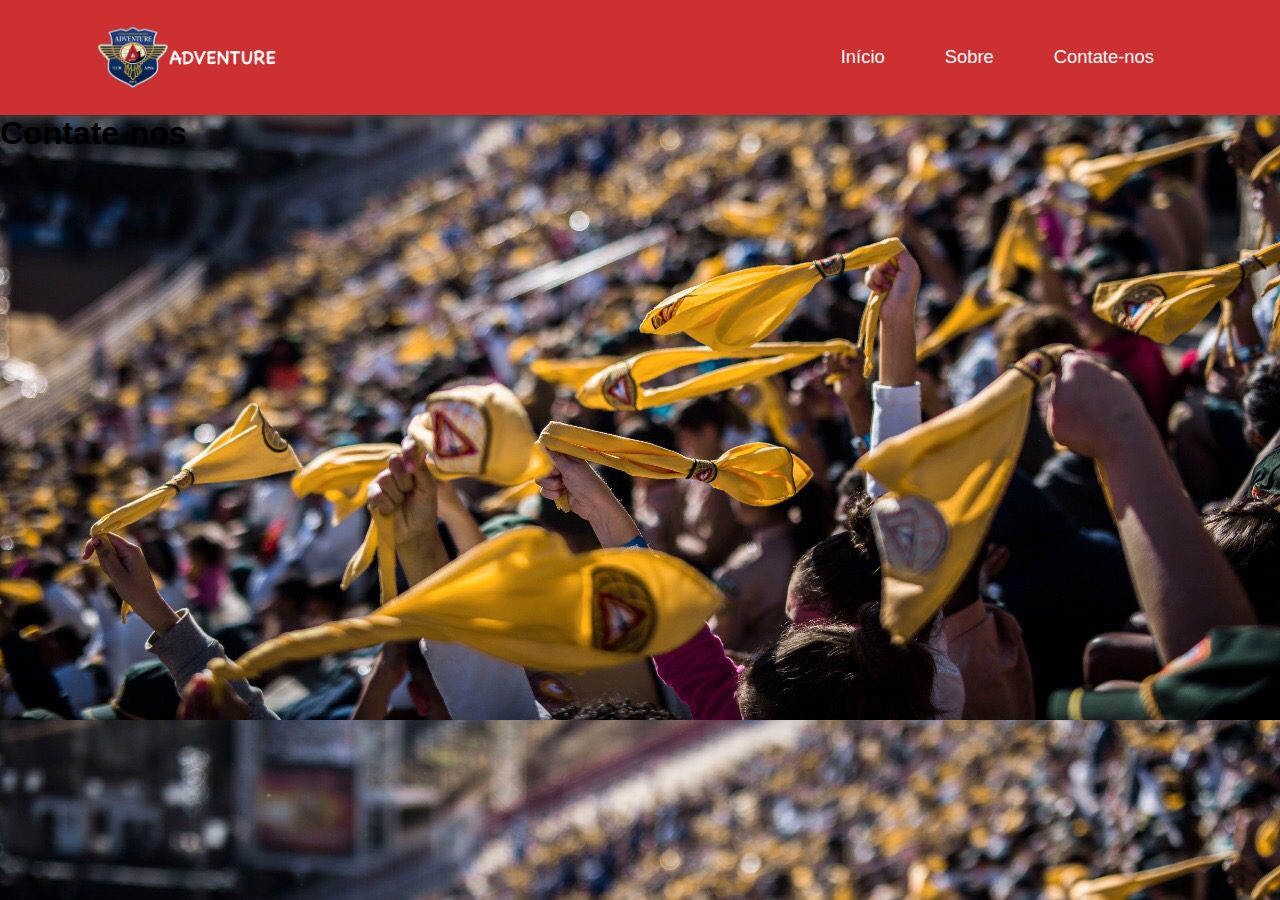
<file: index3.html>
<!DOCTYPE html>
<html lang="pt-br">

<head>
    <meta charset="UTF-8">
    <meta http-equiv="X-UA-Compatible" content="IE=edge">
    <meta name="viewport" content="width=device-width, initial-scale=1.0">
    <link rel="stylesheet" href="./style.css">
    <title>Adventure</title>
    <link rel="website icon" type="png" href="./foto.png">
</head>

<body>
    <header>
        <nav class="nav-bar">
            <div class="logo">
                <img src="./WhatsApp_Image_2023-07-02_at_00.40.17-removebg-preview.png" alt="">
            </div>
            <div class="nav-list">
                <ul>
                    <li class="nav-item"><a href="./index.html" class="nav-link">Início</a></li>
                    <li class="nav-item"><a href="./index2.html" class="nav-link">Sobre</a></li>
                    <li class="nav-item"><a href="./index3.html" class="nav-link">Contate-nos</a></li>
                </ul>
            </div>
            
            <div class="mobile-menu-icon">
                <button onclick="menuShow()"><img class="icon" src="./menu_white_36dp.svg" alt=""></button>
            </div>
        </nav>
        <div class="mobile-menu">
            <ul>
                <li class="nav-item"><a href="./index.html" class="nav-link">Início</a></li>
                <li class="nav-item"><a href="./index2.html" class="nav-link">Sobre</a></li>
                <li class="nav-item"><a href="./index3.html" class="nav-link">Contate-nos</a></li>
            </ul>

            
        </div>
    </header>
    <h1>Contate-nos</h1>

    <script src="./script.js"></script>
</body>


</html>
</file>
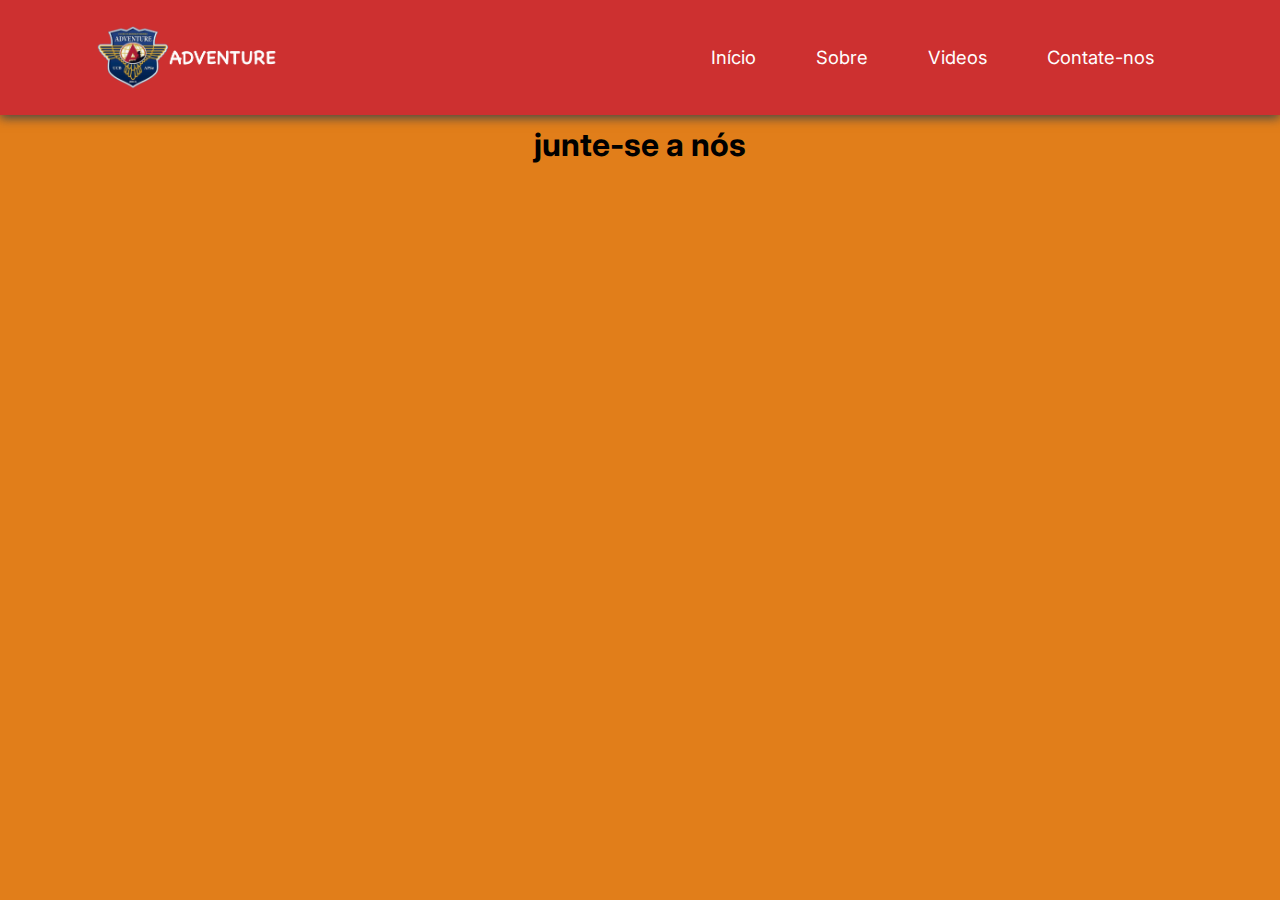
<file: index4.htm>
<!DOCTYPE html>
<html lang="pt-br">

<head>
    <meta charset="UTF-8">
    <meta http-equiv="X-UA-Compatible" content="IE=edge">
    <meta name="viewport" content="width=device-width, initial-scale=1.0">
    <link rel="stylesheet" href="./style2.css">
    <title>Adventure</title>
    <link rel="website icon" type="png" href="./foto.png">
</head>

<body>
    <header>
        <nav class="nav-bar">
            <div class="logo">
                <img src="./WhatsApp_Image_2023-07-02_at_00.40.17-removebg-preview.png" alt="">
            </div>
            <div class="nav-list">
                <ul>
                    <li class="nav-item"><a href="./index.html" class="nav-link">Início</a></li>
                    <li class="nav-item"><a href="./index2.html" class="nav-link">Sobre</a></li>
                    <li class="nav-item"><a href="./index5.html" class="nav-link">Videos</a></li>
                    <li class="nav-item"><a href="./index3.html" class="nav-link">Contate-nos</a></li>
                </ul>
            </div>
            
            <div class="mobile-menu-icon">
                <button onclick="menuShow()"><img class="icon" src="./menu_white_36dp.svg" alt=""></button>
            </div>
        </nav>
        <div class="mobile-menu">
            <ul>
                <li class="nav-item"><a href="../index.html" class="nav-link">Início</a></li>
                <li class="nav-item"><a href="./index2.html" class="nav-link">Sobre</a></li>
                <li class="nav-item"><a href="./index5.html" class="nav-link">Videos</a></li>
                <li class="nav-item"><a href="./index3.html" class="nav-link">Contate-nos</a></li>
            </ul>

            
        </div>
    </header>
    <h1>junte-se a nós</h1>

    <script src="./script.js"></script>
</body>


</html>
</file>
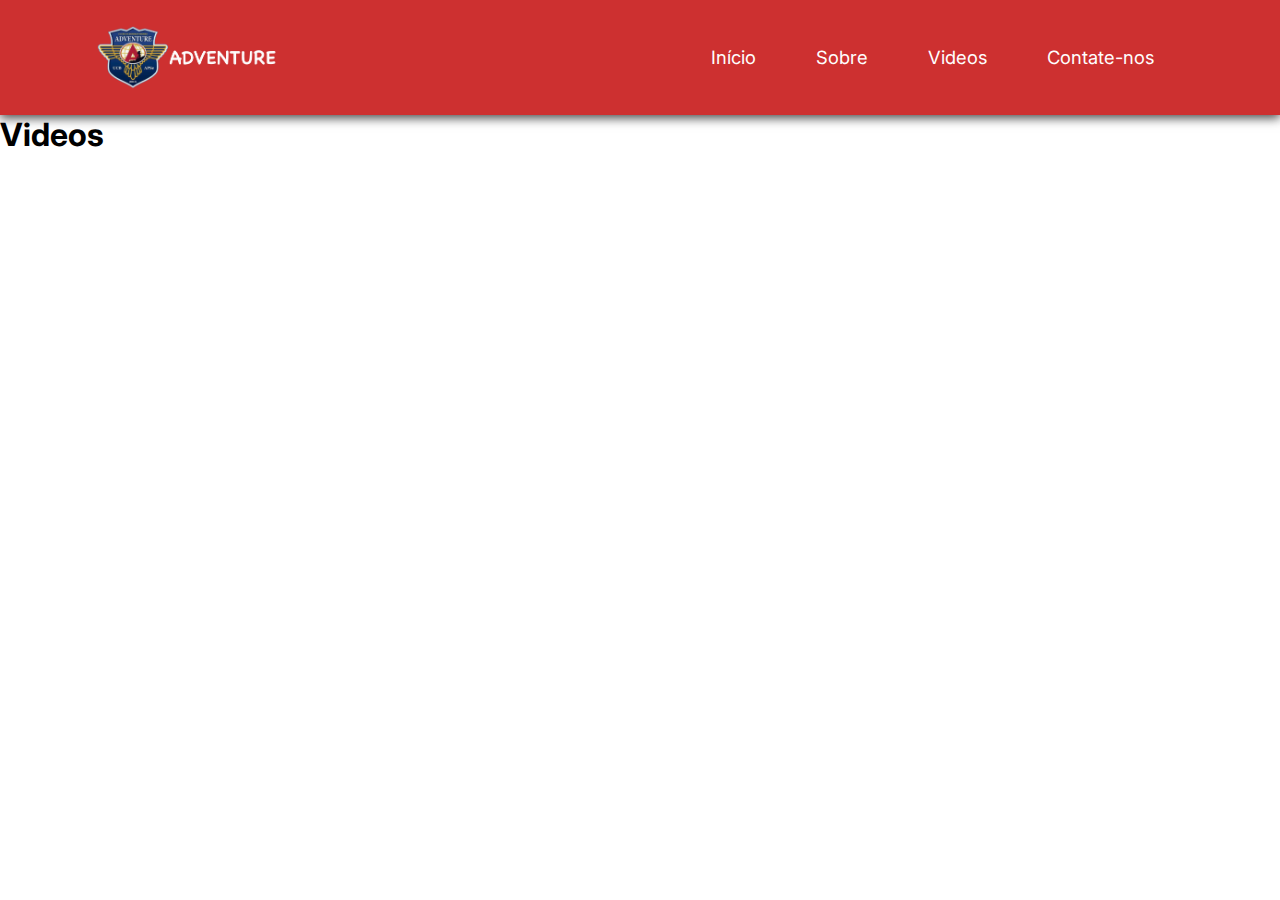
<file: index5.html>
<!DOCTYPE html>
<html lang="pt-br">

<head>
    <meta charset="UTF-8">
    <meta http-equiv="X-UA-Compatible" content="IE=edge">
    <meta name="viewport" content="width=device-width, initial-scale=1.0">
    <link rel="stylesheet" href="./style5.css">
    <title>Adventure</title>
    <link rel="website icon" type="png" href="./foto.png">
</head>

<body>
    <header>
        <nav class="nav-bar">
            <div class="logo">
                <img src="./WhatsApp_Image_2023-07-02_at_00.40.17-removebg-preview.png" alt="">
            </div>
            <div class="nav-list">
                <ul>
                    <li class="nav-item"><a href="./index.html" class="nav-link">Início</a></li>
                    <li class="nav-item"><a href="./index2.html" class="nav-link">Sobre</a></li>
                    <li class="nav-item"><a href="./index5.html" class="nav-link">Videos</a></li>
                    <li class="nav-item"><a href="./index3.html" class="nav-link">Contate-nos</a></li>
                </ul>
            </div>
            
            <div class="mobile-menu-icon">
                <button onclick="menuShow()"><img class="icon" src="./menu_white_36dp.svg" alt=""></button>
            </div>
        </nav>
        <div class="mobile-menu">
            <ul>
                <li class="nav-item"><a href="./index.html" class="nav-link">Início</a></li>
                <li class="nav-item"><a href="./index2.html" class="nav-link">Sobre</a></li>
                <li class="nav-item"><a href="./index5.html" class="nav-link">Videos</a></li>
                <li class="nav-item"><a href="./index3.html" class="nav-link">Contate-nos</a></li>
            </ul>

            
        </div>
    </header>
    <h1>Videos</h1>

    <script src="./script.js"></script>
</body>


</html>
</file>
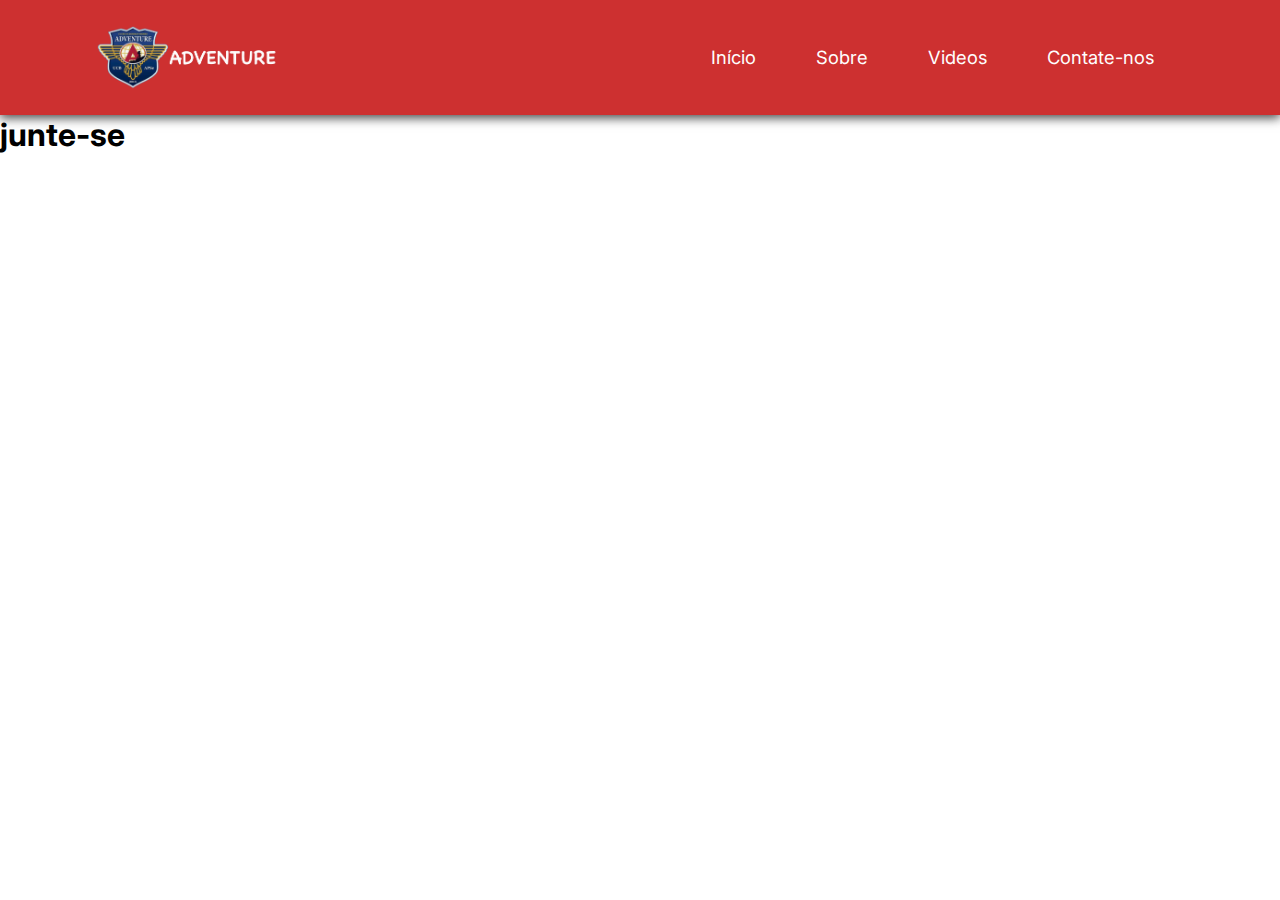
<file: index6.html>
<!DOCTYPE html>
<html lang="pt-br">

<head>
    <meta charset="UTF-8">
    <meta http-equiv="X-UA-Compatible" content="IE=edge">
    <meta name="viewport" content="width=device-width, initial-scale=1.0">
    <link rel="stylesheet" href="./style5.css">
    <title>Adventure</title>
    <link rel="website icon" type="png" href="./foto.png">
</head>

<body>
    <header>
        <nav class="nav-bar">
            <div class="logo">
                <img src="./WhatsApp_Image_2023-07-02_at_00.40.17-removebg-preview.png" alt="">
            </div>
            <div class="nav-list">
                <ul>
                    <li class="nav-item"><a href="./index.html" class="nav-link">Início</a></li>
                    <li class="nav-item"><a href="./index2.html" class="nav-link">Sobre</a></li>
                    <li class="nav-item"><a href="./index5.html" class="nav-link">Videos</a></li>
                    <li class="nav-item"><a href="./index3.html" class="nav-link">Contate-nos</a></li>
                </ul>
            </div>
            
            <div class="mobile-menu-icon">
                <button onclick="menuShow()"><img class="icon" src="./menu_white_36dp.svg" alt=""></button>
            </div>
        </nav>
        <div class="mobile-menu">
            <ul>
                <li class="nav-item"><a href="./index.html" class="nav-link">Início</a></li>
                <li class="nav-item"><a href="./index2.html" class="nav-link">Sobre</a></li>
                <li class="nav-item"><a href="./index5.html" class="nav-link">Videos</a></li>
                <li class="nav-item"><a href="./index3.html" class="nav-link">Contate-nos</a></li>
            </ul>

            
        </div>
    </header>
    <h1>junte-se</h1>

    <script src="./script.js"></script>
</body>


</html>
</file>
<file: style.css>
@import url('https://fonts.googleapis.com/css2?family=Inter:wght@200;300;400;500&display=swap');
* {
    padding: 0;
    margin: 0;
    font-family: 'Quicksand', sans-serif;
}

header {
    background-color: #cd3030;
    box-shadow: 0px 3px 10px #464646;
}

.nav-bar {
    display: flex;
    justify-content: space-between;
    padding: 1.5rem 6rem;
}

.logo {
    display: flex;
    align-items: center;
}

.logo h1 {
    color: #fff;
}

.nav-list {
    display: flex;
    align-items: center;
}

.nav-list ul {
    display: flex;
    justify-content: center;
    list-style: none;
}

.nav-item {
    margin: 0 15px;
}

.nav-link {
    text-decoration: none;
    font-size: 1.15rem;
    color: #fff;
    font-weight: 400;
}

.login-button button {
    border: none;
    padding: 10px 15px;
    border-radius: 5px;
    background-color: #0187a7;
}

.login-button button a {
    text-decoration: none;
    color: #fff;
    font-weight: 500;
    font-size: 1.1rem;
}

.mobile-menu-icon {
    display: none;
}

.mobile-menu {
    display: none;
}

@media screen and (max-width: 730px) {
    .nav-bar {
        padding: 1.5rem 4rem;
    }
    .nav-item {
        display: none;
    }
    .login-button {
        display: none;
    }
    .mobile-menu-icon {
        display: block;
    }
    .mobile-menu-icon button {
        background-color: transparent;
        border: none;
        cursor: pointer;
    }
    .mobile-menu ul {
        display: flex;
        flex-direction: column;
        text-align: center;
        padding-bottom: 1rem;
    }
    .mobile-menu .nav-item {
        display: block;
        padding-top: 1.2rem;
    }
    .mobile-menu .login-button {
        display: block;
        padding: 1rem 2rem;
    }
    .mobile-menu .login-button button {
        width: 100%;
    }
    .open {
        display: block;
    }
}

img{
  width: 200px;
}

.icon{
  width: 60px;
}
 
a{

  color: #fff;
  text-decoration: none;
}



.desbravadores{
    text-align: center;
    color: #fff;
    border: #464646;
    
}

.desbravadores-adventure{
    text-align: absolute;
    color: #f32727;
    font-size: 220%;
}
 
body{
    background-image: url(./imagem\ campori.jpg);
    
}

.clube{
    color: #fff;
}

.texto-inicio{
    color: #f32727;
    font-family: 'Mulish', sans-serif;
}

.fundo-home{
    text-align: center;
    margin-top: 80px;
    font-size: 20px;
}

.junte{
    background-color: #f32727;
    color: #fff;
    border: none;
    border-radius: 10px;
    padding: 20px;
    margin: 20px; 
    font-size: 20px;
    cursor: pointer;
    
}
.junte:hover{
    
    background-color: #cd3030;
}

.nav-link{
    padding: 15px;
}
</file>
<file: style2.css>
@import url('https://fonts.googleapis.com/css2?family=Inter:wght@200;300;400;500&display=swap');
* {
    padding: 0;
    margin: 0;
    font-family: 'Inter', sans-serif;
}

header {
    background-color: #cd3030;
    box-shadow: 0px 3px 10px #464646;
}

.nav-bar {
    display: flex;
    justify-content: space-between;
    padding: 1.5rem 6rem;
}

.logo {
    display: flex;
    align-items: center;
}

.logo h1 {
    color: #fff;
}

.nav-list {
    display: flex;
    align-items: center;
}

.nav-list ul {
    display: flex;
    justify-content: center;
    list-style: none;
}

.nav-item {
    margin: 0 15px;
}

.nav-link {
    text-decoration: none;
    font-size: 1.15rem;
    color: #fff;
    font-weight: 400;
}

.login-button button {
    border: none;
    padding: 10px 15px;
    border-radius: 5px;
    background-color: #0187a7;
}

.login-button button a {
    text-decoration: none;
    color: #fff;
    font-weight: 500;
    font-size: 1.1rem;
}

.mobile-menu-icon {
    display: none;
}

.mobile-menu {
    display: none;
}

@media screen and (max-width: 730px) {
    .nav-bar {
        padding: 1.5rem 4rem;
    }
    .nav-item {
        display: none;
    }
    .login-button {
        display: none;
    }
    .mobile-menu-icon {
        display: block;
    }
    .mobile-menu-icon button {
        background-color: transparent;
        border: none;
        cursor: pointer;
    }
    .mobile-menu ul {
        display: flex;
        flex-direction: column;
        text-align: center;
        padding-bottom: 1rem;
    }
    .mobile-menu .nav-item {
        display: block;
        padding-top: 1.2rem;
    }
    .mobile-menu .login-button {
        display: block;
        padding: 1rem 2rem;
    }
    .mobile-menu .login-button button {
        width: 100%;
    }
    .open {
        display: block;
    }
}

img{
  width: 200px;
}

.icon{
  width: 60px;
}
 
a{
  padding: 15px;
}

.desbravadores{
    text-align: center;
    color: #fff;
    border: #464646;
    
}

.desbravadores-adventure{
    text-align: absolute;
    color: #f32727;
    font-size: 220%;
}
 
h1{
    margin: 10px;
    text-align: center;
    color: black;
}

p{
    text-align: center;
    color: black;
    font-size: 20px;
}

body{
    background:rgb(225, 126, 26) ;
}

ul{
    align-items: center;
    list-style: inside;
}
li{
    align-items: center;
    text-align: center;
    list-style: inside;
}

.nav-item{
    list-style: none;
}
</file>
<file: style5.css>
@import url('https://fonts.googleapis.com/css2?family=Inter:wght@200;300;400;500&display=swap');
* {
    padding: 0;
    margin: 0;
    font-family: 'Inter', sans-serif;
}

header {
    background-color: #cd3030;
    box-shadow: 0px 3px 10px #464646;
}

.nav-bar {
    display: flex;
    justify-content: space-between;
    padding: 1.5rem 6rem;
}

.logo {
    display: flex;
    align-items: center;
}

.logo h1 {
    color: #fff;
}

.nav-list {
    display: flex;
    align-items: center;
}

.nav-list ul {
    display: flex;
    justify-content: center;
    list-style: none;
}

.nav-item {
    margin: 0 15px;
}

.nav-link {
    text-decoration: none;
    font-size: 1.15rem;
    color: #fff;
    font-weight: 400;
}

.login-button button {
    border: none;
    padding: 10px 15px;
    border-radius: 5px;
    background-color: #0187a7;
}

.login-button button a {
    text-decoration: none;
    color: #fff;
    font-weight: 500;
    font-size: 1.1rem;
}

.mobile-menu-icon {
    display: none;
}

.mobile-menu {
    display: none;
}

@media screen and (max-width: 730px) {
    .nav-bar {
        padding: 1.5rem 4rem;
    }
    .nav-item {
        display: none;
    }
    .login-button {
        display: none;
    }
    .mobile-menu-icon {
        display: block;
    }
    .mobile-menu-icon button {
        background-color: transparent;
        border: none;
        cursor: pointer;
    }
    .mobile-menu ul {
        display: flex;
        flex-direction: column;
        text-align: center;
        padding-bottom: 1rem;
    }
    .mobile-menu .nav-item {
        display: block;
        padding-top: 1.2rem;
    }
    .mobile-menu .login-button {
        display: block;
        padding: 1rem 2rem;
    }
    .mobile-menu .login-button button {
        width: 100%;
    }
    .open {
        display: block;
    }
}

img{
  width: 200px;
}

.icon{
  width: 60px;
}
 
a{
  padding: 15px;
}

.desbravadores{
    text-align: center;
    color: #fff;
    border: #464646;
    
}

.desbravadores-adventure{
    text-align: absolute;
    color: #f32727;
    font-size: 220%;
}
</file>
